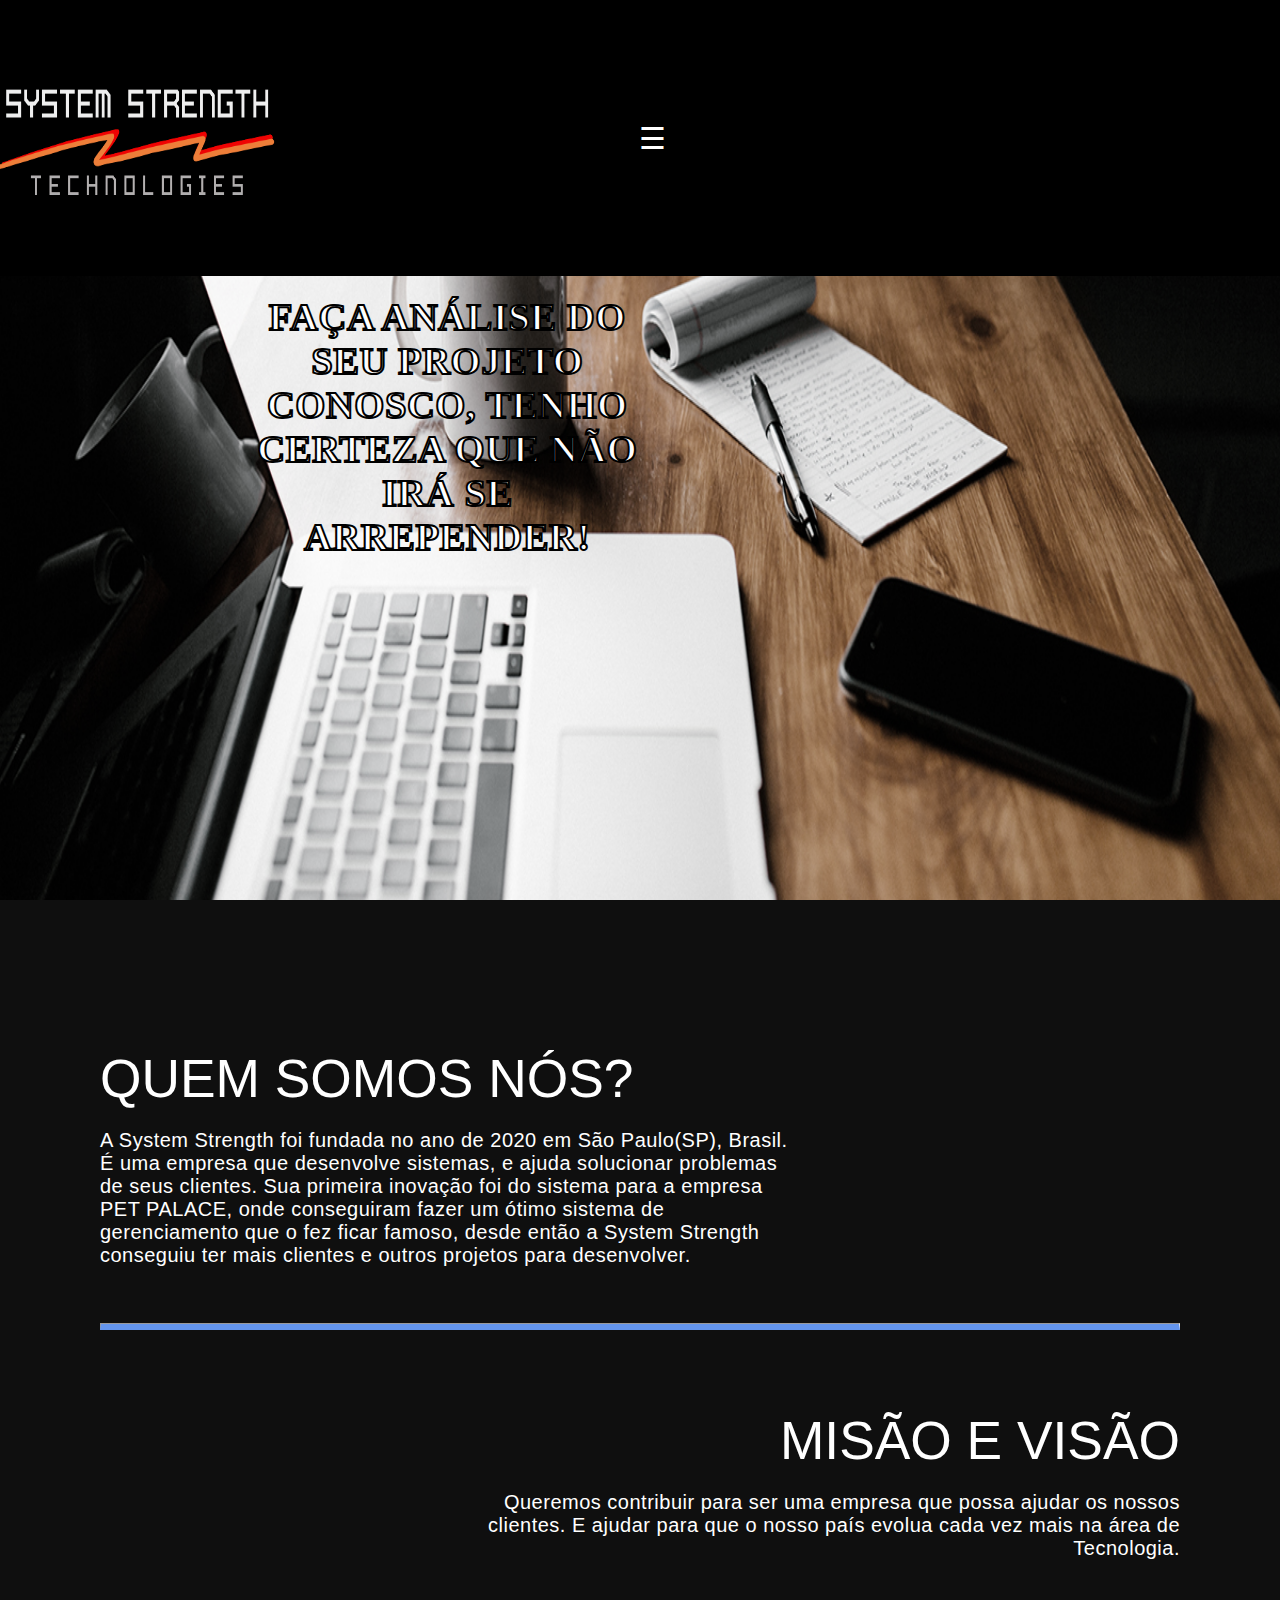
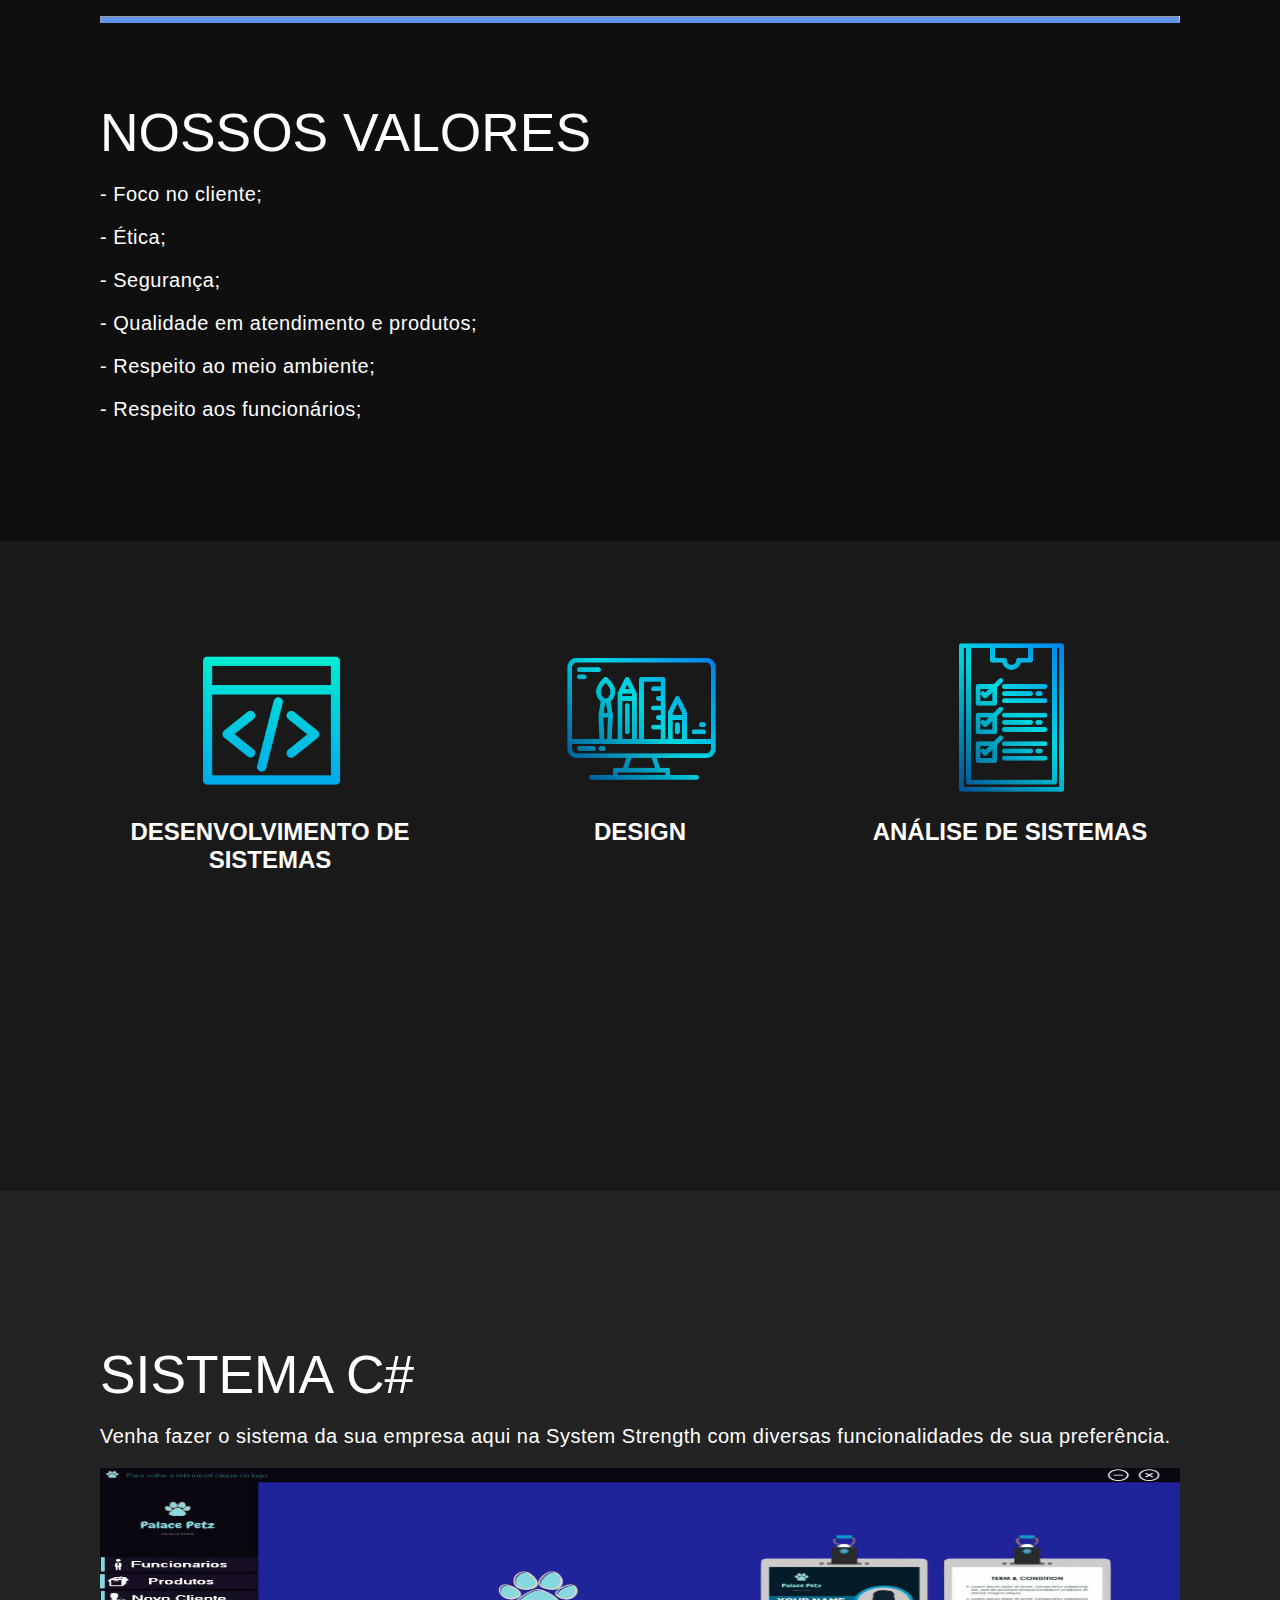
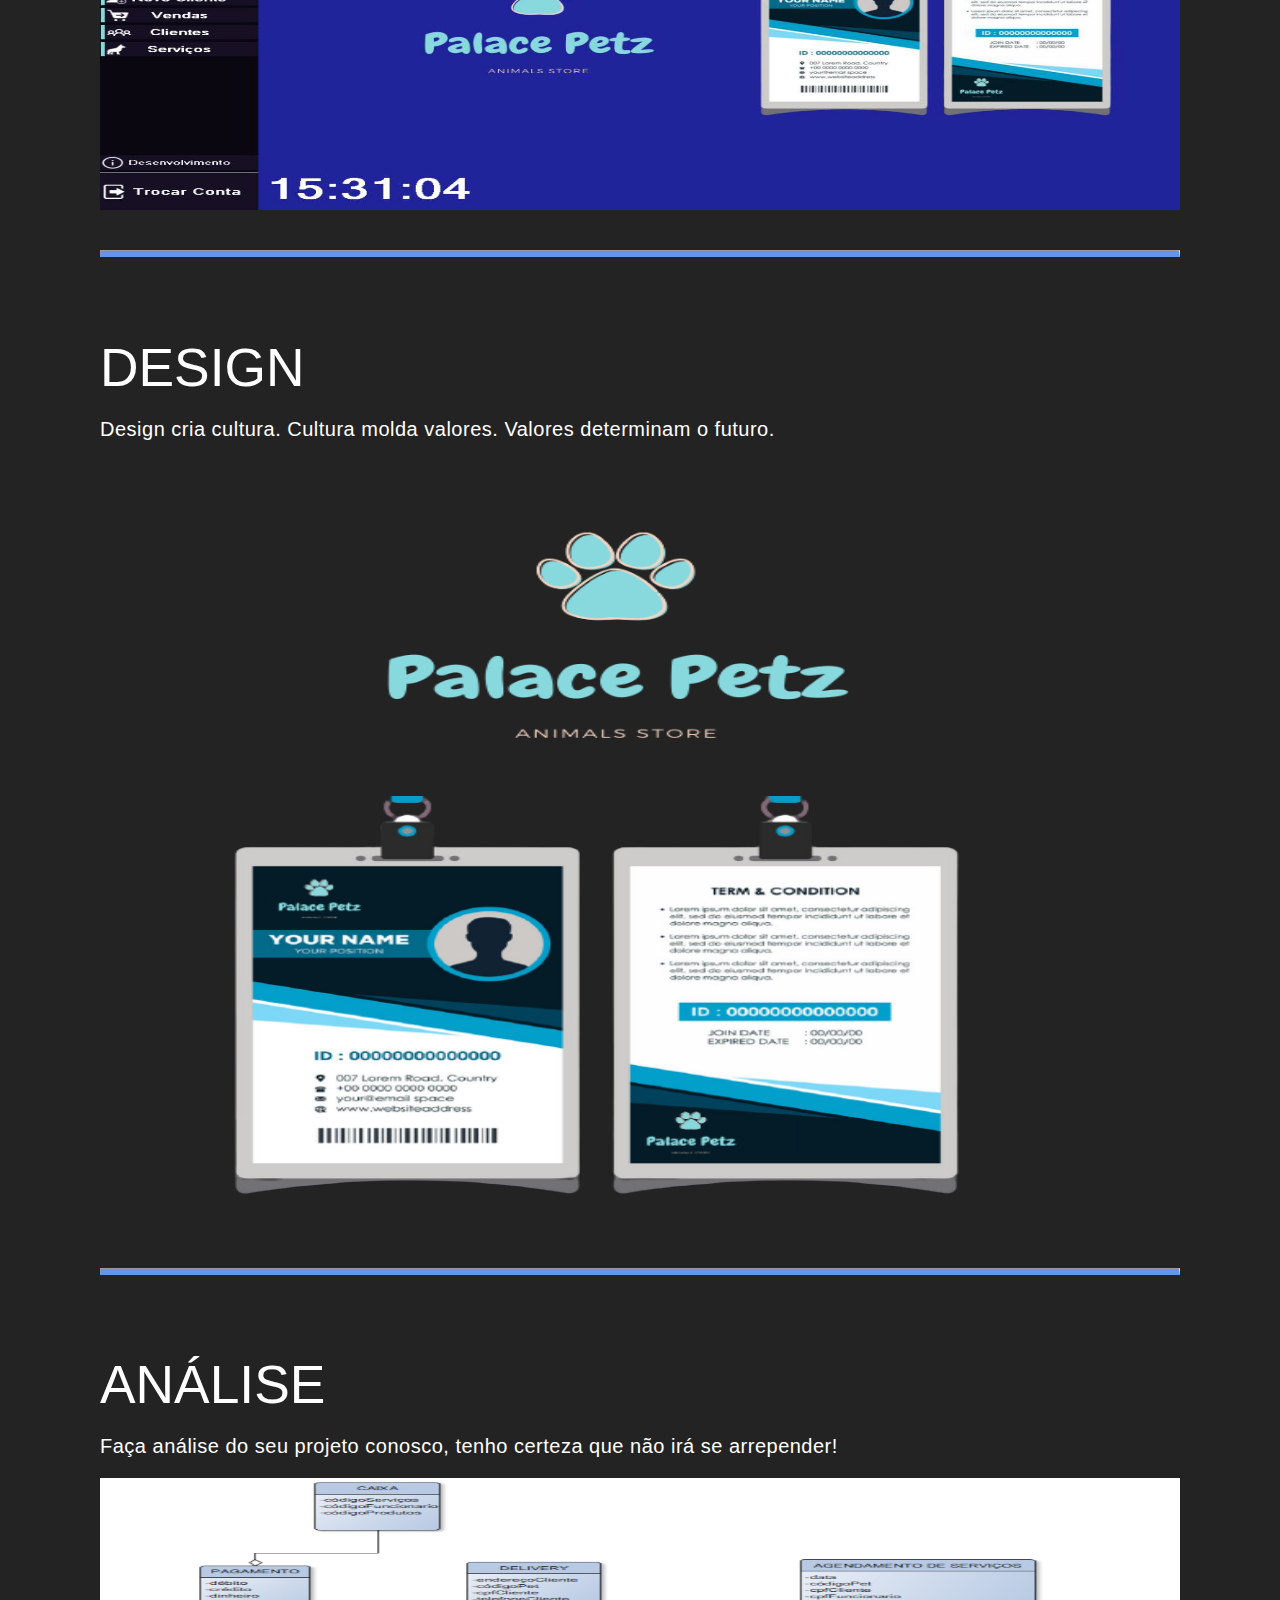
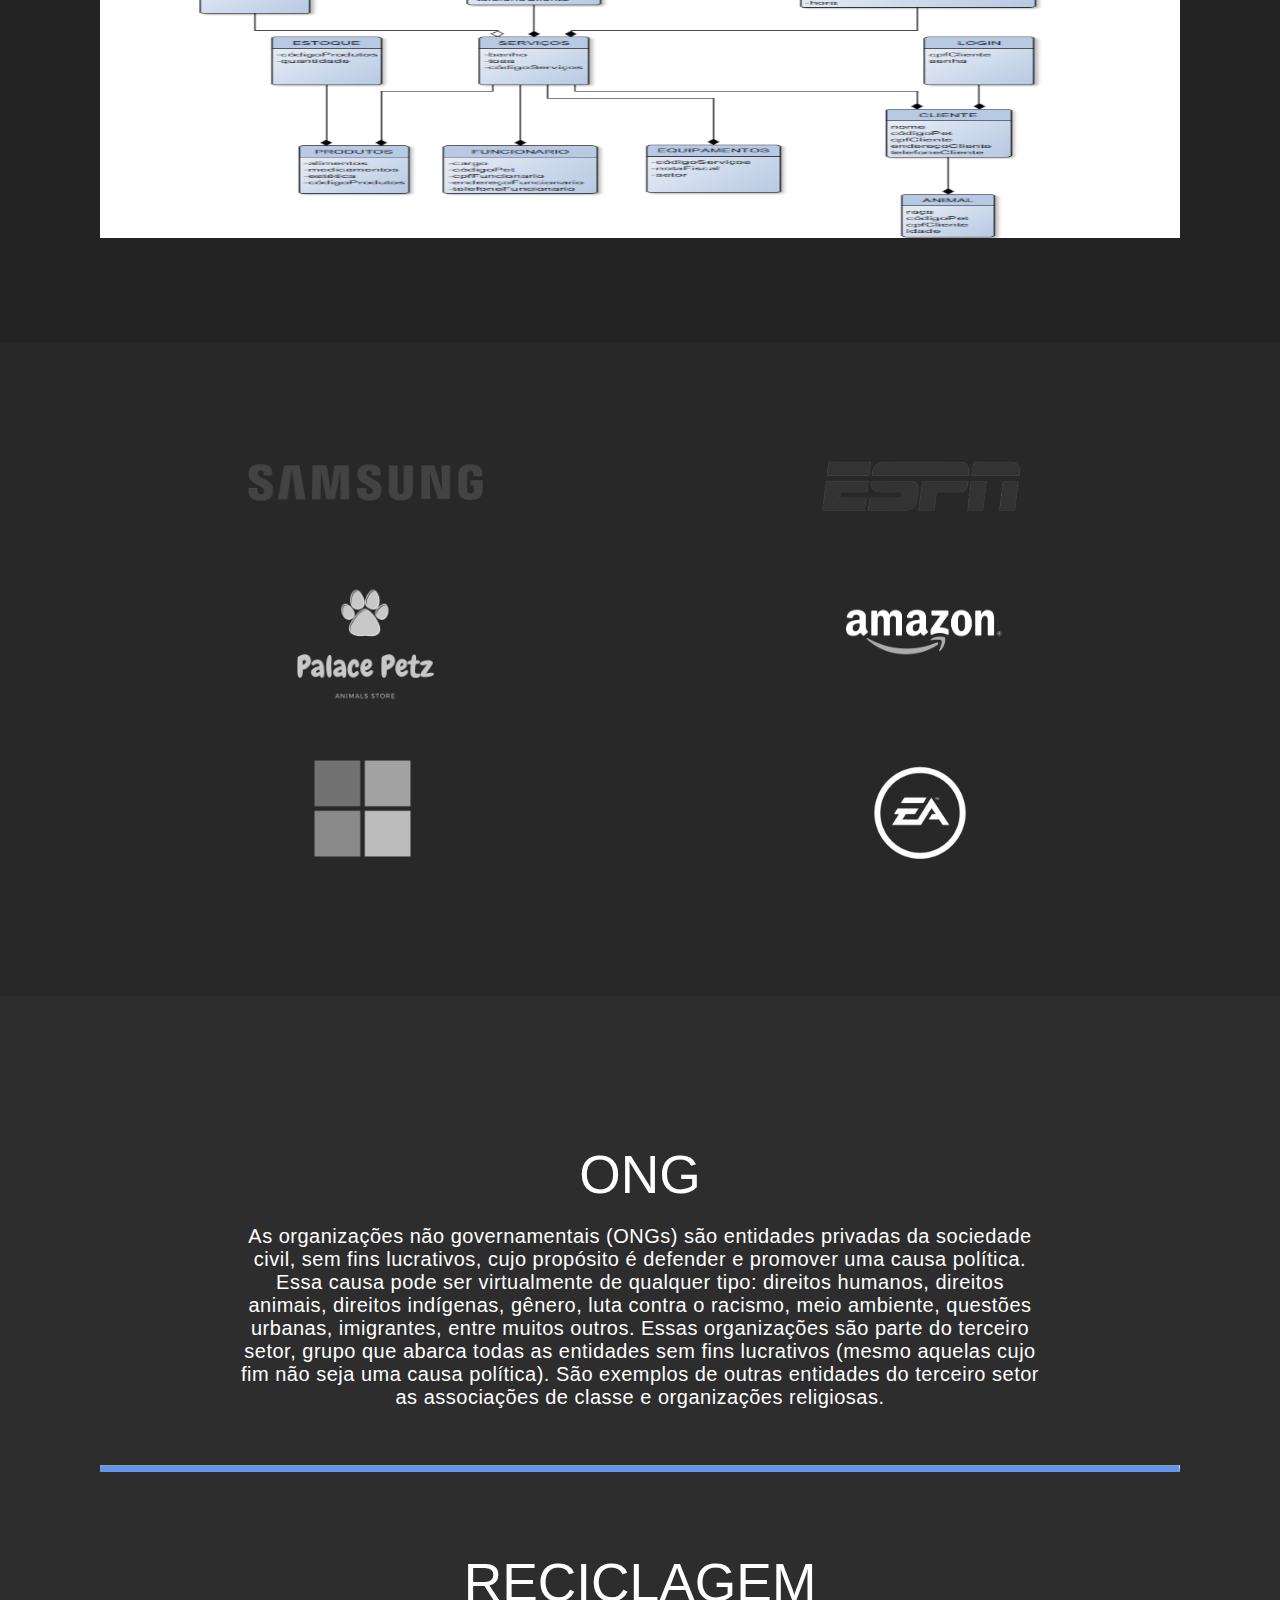
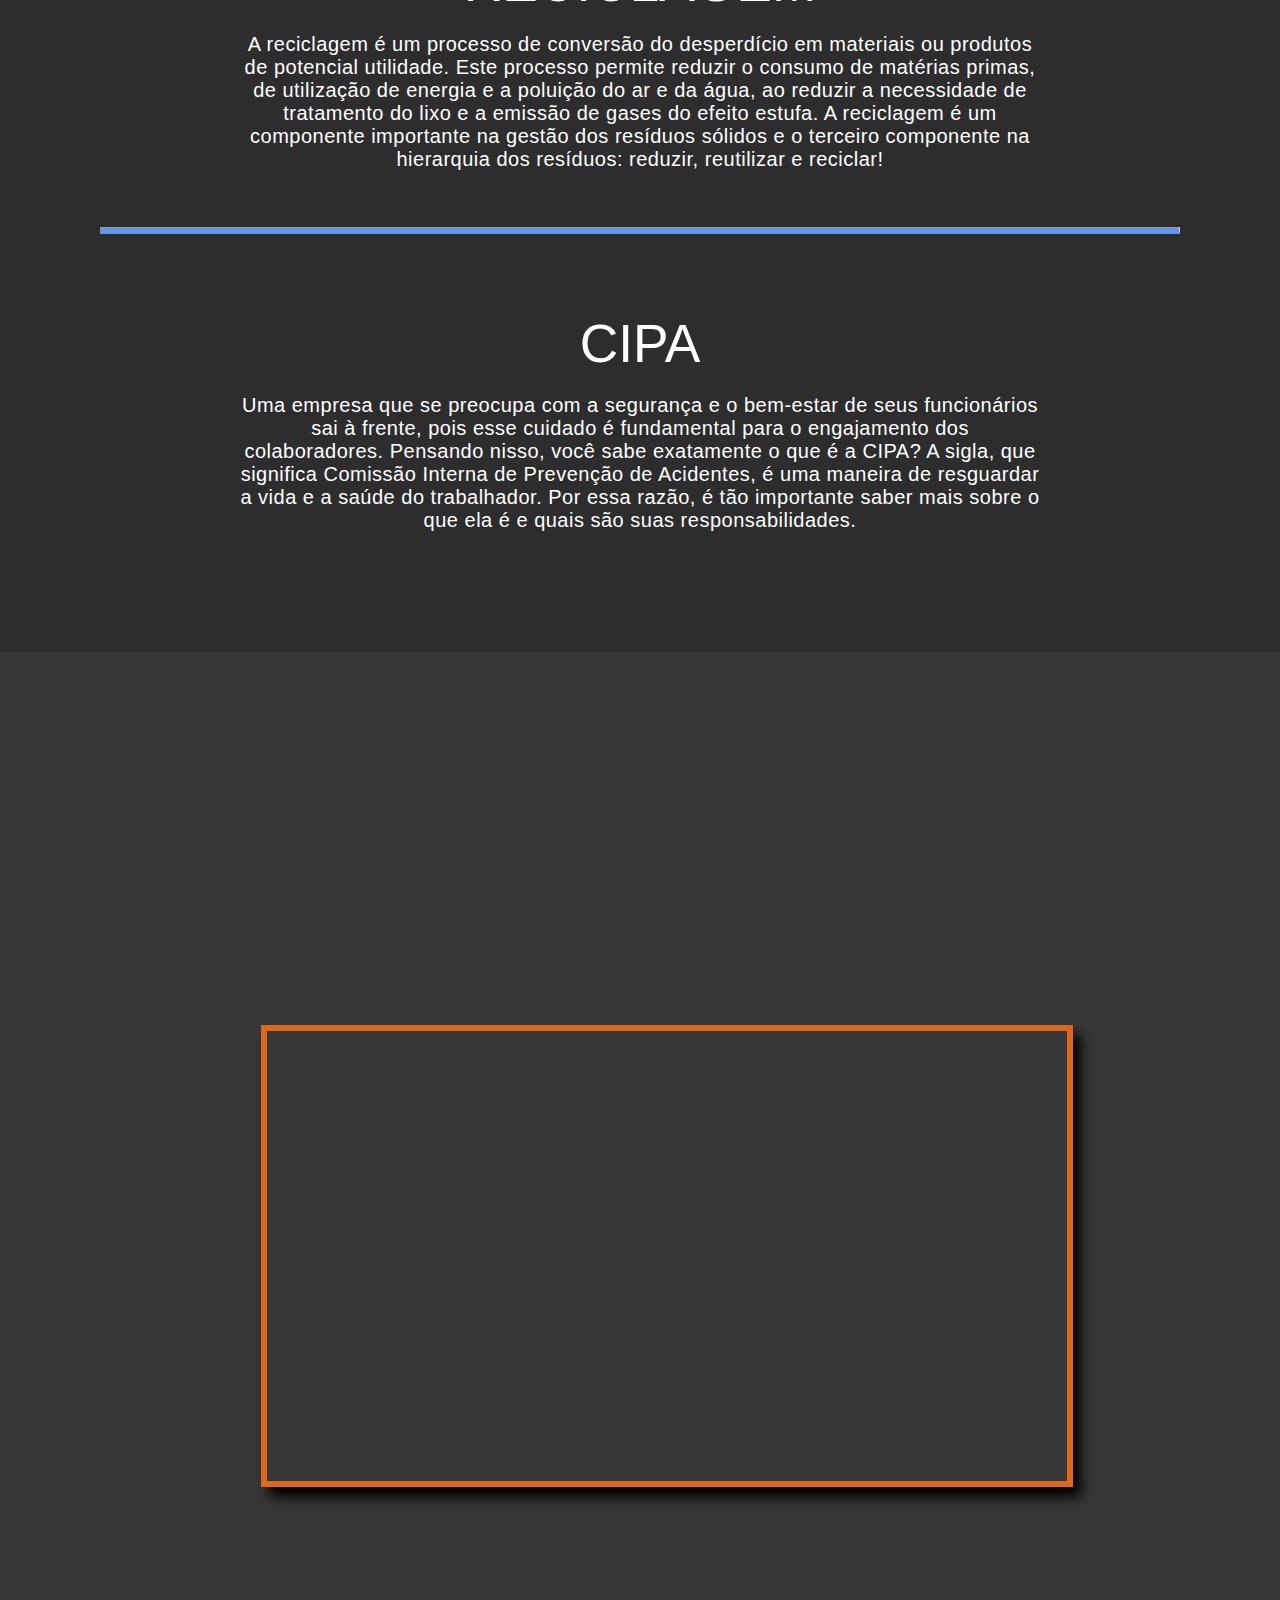
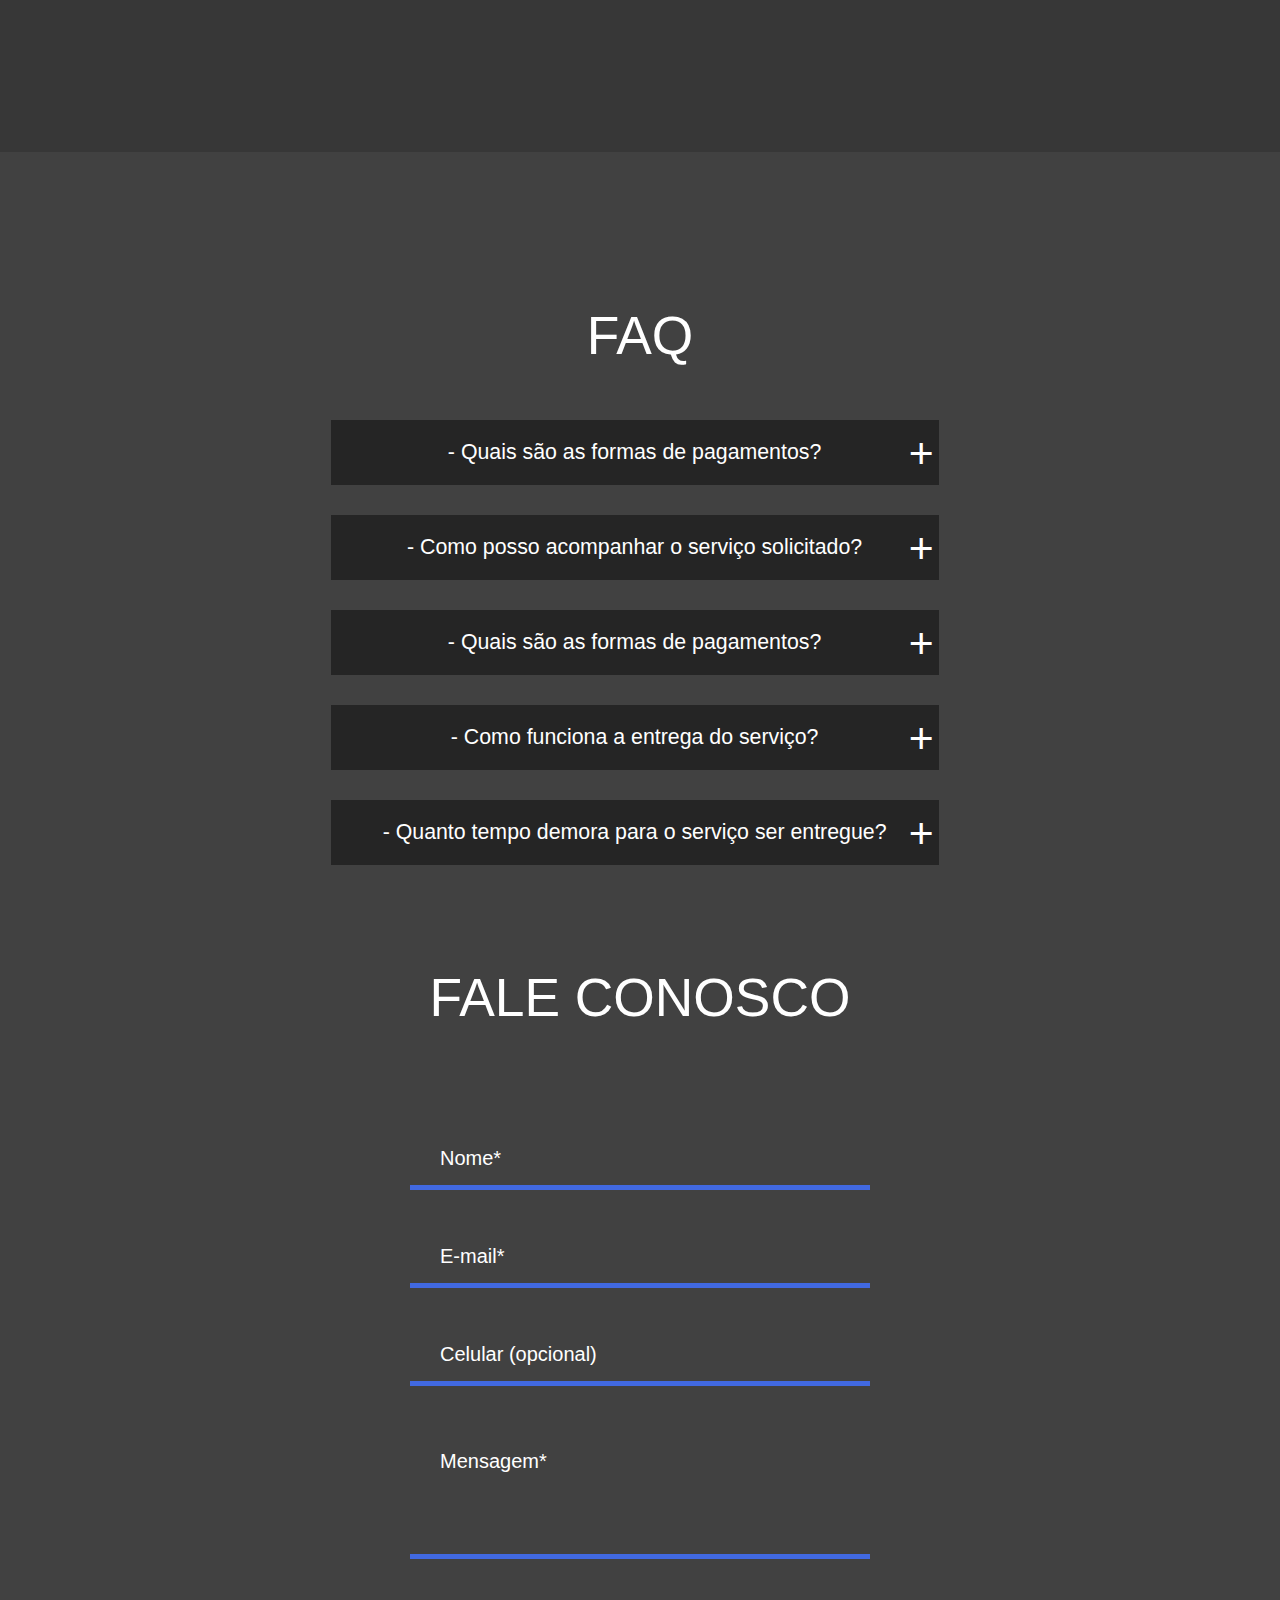
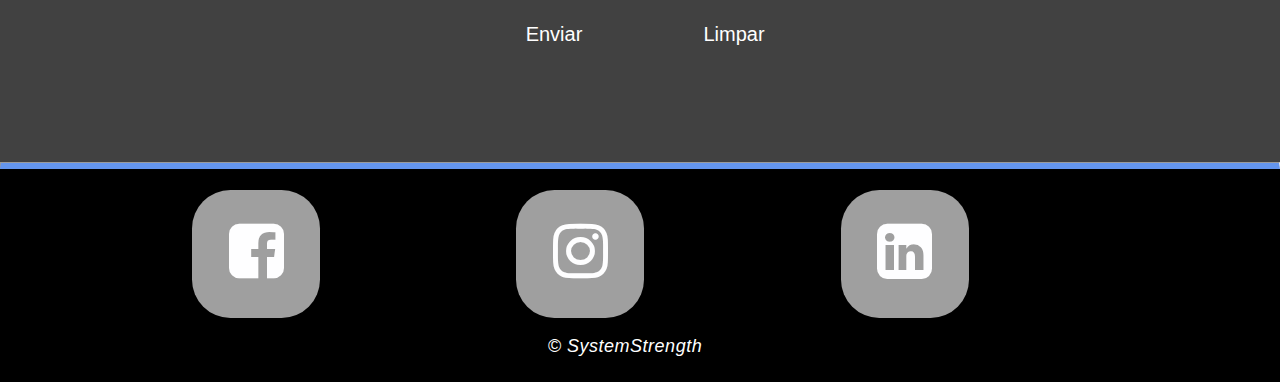
<file: index.html>
﻿<!DOCTYPE html>
<html lang="pt-br">
    <head>
        <meta charset="UTF-8">
        <meta name="viewport" content="width=device-width, initial-scale=1.0">
        <link rel="sortcut icon" href="icons8.png" type="image/x-icon">
        <title>System Strength</title>
        <link rel="stylesheet" href="./styles/style_index.css">
    </head>
    <body>
        <!--Menu-->
        <header id="menu">
            <a href="#parte1" id="pt1"><img src="logo2.png"alt=""></a>
            <span class="openmenu" onClick="abreMenu()">&#9776;</span>
            <ul id="menu2">
                <li><a href="#parte2" id="pt2">Empresa</a></li>
                <li><a href="#parte3" id="pt3">Serviços</a></li>
                <li><a href="#parte8" id="pt4">Portifólio</a></li>
                <li><a href="#parte5" id="pt5">Sustentabilidade</a></li>
                <li><a href="#parte6" id="pt6">Localização</a></li>
                <li><a href="#parte7" id="pt7">Suporte</a></li>
                <li><a href="login.html" id="pt8">Login</a></li>
                <li><a href="" id="close" class="closebtn" onClick="fechaMenu()">&times;</a></li>
            </ul>
        </header>
        <!--Slideshow-->
        <section class="banner" id="parte1">
            <div class="sliders">
                <img class="selected" src="ana.jpg" style="width: 100%; height: 100vh">
                <img src="asp.png" style="width: 100%; height: 100vh">
                <img src="ios.jpg" style="width: 100%; height: 100vh">
                <img src="web.jpg" style="width: 100%; height: 100vh">
                <img src="redes.jpg" style="width: 100%; height: 100vh">
                <img src="banco.jpg" style="width: 100%; height: 100vh">
            </div>
            <div class="texts">
                <p class="first">FAÇA ANÁLISE DO SEU PROJETO CONOSCO, TENHO CERTEZA QUE NÃO IRÁ SE ARREPENDER!</p>
                <p>Venha fazer o sistema da sua empresa aqui na System Strength com diversas funcionalidades de sua preferência.</p>
                <p>Venha desenvolver seu próprio aplicativo com diversas funcionalidades e banco de dados integrado.</p>
                <p>Podemos fazer o seu próprio site ou de sua empresa com um design e funcionalidades bem elaboradas com suas próprias ideias e opiniões.</p>
                <p>Montamos uma rede com base na planta de sua empresa para melhorar a conexão e toda a empresa ter acesso a internet.</p>
                <p>Trabalhamos com banco de dados do seu site e de seu sistema com suas próprias regras de negócio e totalmente personalizado.</p>
            </div>
        </section>
        <!--Sobre-->
        <section class="sec" id="parte2">
            <div class="conteudo">
                <div class="tp1">
                    <h3>Quem Somos nós?</h3>
                    <p>A System Strength foi fundada no ano de 2020 em São Paulo(SP), Brasil. 
                        É uma empresa que desenvolve sistemas, e ajuda solucionar problemas de seus clientes. 
                        Sua primeira inovação foi do sistema para a empresa PET PALACE,
                        onde conseguiram fazer um ótimo sistema de gerenciamento que o fez ficar famoso, 
                        desde então a System Strength conseguiu ter mais clientes e outros projetos para desenvolver.</p>
                </div>
                <br><br><hr><br>
                <div class="tp2">
                    <h3>Misão e Visão</h3>
                    <p>Queremos contribuir para ser uma empresa que possa ajudar os nossos clientes. E ajudar para que o nosso
                        país evolua cada vez  mais na área de Tecnologia.</p>
                </div>
                <br><br><hr><br>
                <div class="tp3">
                    <h3>Nossos Valores</h3>
                    <p> - Foco no cliente;</p>
                    <p> - Ética;</p>
                    <p> - Segurança;</p>
                    <p> - Qualidade em atendimento e produtos;</p>
                    <p> - Respeito ao meio ambiente;</p>
                    <p> - Respeito aos funcionários;</p>
                </div>
            </div>
        </section>
        <!--Serviços-->
        <section class="sec_serv" id="parte3">
            <div class="box">
                <div class="icon1">
                    <img src="serv-1.png" alt="">
                </div>
                <div class="serv1">
                    <h2>DESENVOLVIMENTO DE SISTEMAS</h2>
                </div>
            </div>
            <div class="box">
                <div class="icon2">
                    <img src="serv-2.png" alt="">
                </div>
                <div class="serv2">
                    <h2>DESIGN</h2>
                </div>
            </div>
            <div class="box">
                <div class="icon3">
                    <img src="serv-3.png" alt="">
                </div>
                <div class="serv3">
                    <h2>ANÁLISE DE SISTEMAS</h2>
                </div>
            </div>
        </section>
        <!--Produtos-->
        <section class="sec_pro" id="parte8">
            <div>  
                <div class="c">
                    <h3>Sistema C#</h3>
                    <p>Venha fazer o sistema da sua empresa aqui na System Strength com diversas funcionalidades de sua preferência.</p>
                    <img src="c.png" class="imgsis">
                </div>
                <br><br><hr><br>
                <h3>Design</h3>
                <p>Design cria cultura. Cultura molda valores. Valores determinam o futuro.</p>
                <div class="c2">
                    <img src="ep2.png" class="imgdes">
                    <img src="cracha_palace.png" class="imgdes2">
                </div>
                <br><br><hr><br>
                <div class="c">
                    <h3>Análise</h3>
                    <p>Faça análise do seu projeto conosco, tenho certeza que não irá se arrepender!</p>
                    <img src="analisesite.png" class="imgana">
                </div>
            </div>
        </section>
        <!--Empresas parceiras-->
        <section class="sec_emp" id="parte4">
            <div class="box1">
                <div class="emp1">
                    <img src="ep1.png" alt="" >
                </div>
                <div class="emp2">
                    <img src="ep2.png" alt="">
                </div>
                <div class="emp3">
                    <img src="ep3.png" alt="" width="20%" height="10%" style="margin-left: 40%; margin-top:-2%;">
                </div>
            </div>  
            <div class="box2">
                <div class="box">
                    <div class="emp4">
                        <img src="ep4.png" alt="">
                    </div>
                </div>
                <div class="box">
                    <div class="emp5">
                        <img src="ep5.png" alt="">
                    </div>
                </div>
                <div class="box">
                    <div class="emp6">
                        <img src="ep6.png" alt="">
                    </div>
                </div>
            </div>
        </section>
        <!--Sustentabilidade-->
        <section class="sec_sus" id="parte5">
            <div class="conteudo1">
                <div class="tp11">
                    <h3>ONG</h3>
                    <p>As organizações não governamentais (ONGs) são entidades privadas da sociedade civil, sem fins lucrativos, cujo propósito é defender e promover uma causa política. Essa causa pode ser virtualmente de qualquer tipo: direitos humanos, direitos animais, direitos indígenas, gênero, luta contra o racismo, meio ambiente, questões urbanas, imigrantes, entre muitos outros. Essas organizações são parte do terceiro setor, grupo que abarca todas as entidades sem fins lucrativos (mesmo aquelas cujo fim não seja uma causa política).
                        São exemplos de outras entidades do terceiro setor as associações de classe e organizações religiosas.</p>
                    </p>
                </div>
                <br><br><hr><br>
                <div class="tp22">
                    <h3>RECICLAGEM</h3>
                    <p>A reciclagem é um processo de conversão do desperdício em materiais ou produtos de potencial utilidade. Este processo permite reduzir o consumo de matérias primas, de utilização de energia e a poluição do ar e da água,
                        ao reduzir a necessidade de tratamento do lixo e a emissão de gases do efeito estufa.
                        A reciclagem é um componente importante na gestão dos resíduos sólidos e o terceiro componente na hierarquia dos resíduos: reduzir, reutilizar e reciclar!</p>
                </div>
                <br><br><hr><br>
                <div class="tp33">
                    <h3>CIPA</h3>
                    <p>Uma empresa que se preocupa com a segurança e o bem-estar de seus funcionários sai à frente, pois esse cuidado é fundamental para o engajamento dos colaboradores. 
                        Pensando nisso, você sabe exatamente o que é a CIPA?
                        A sigla, que significa Comissão Interna de Prevenção de Acidentes, é uma maneira de resguardar a vida e a saúde do trabalhador.
                        Por essa razão, é tão importante saber mais sobre o que ela é e quais são suas responsabilidades.</p>
                </div>
            </div>
        </section>
        <!--Localização-->
        <section class="sec_loc" id="parte6">
            <iframe  class="mapa" alt="MAPA DO LOCAL DA EMPRESA" src="https://www.google.com/maps/embed?pb=!1m18!1m12!1m3!1d3658.322144419328!2d-46.730950685384904!3d-23.520913165984076!2m3!1f0!2f0!3f0!3m2!1i1024!2i768!4f13.1!3m3!1m2!1s0x94cef8c1d3806777%3A0x8d03885c01c45d8a!2sR.%20Guaip%C3%A1%2C%20678%20-%20Vila%20Leopoldina%2C%20S%C3%A3o%20Paulo%20-%20SP%2C%2002675-031!5e0!3m2!1spt-BR!2sbr!4v1590693747127!5m2!1spt-BR!2sbr"></iframe>
        </section>
        <!--Contato-->
        <section class="sec_cont" id="parte7">
                <h3 class="faq">FAQ</h3>
                    <div class="accordion">
                        <div class="contentBx">
                            <div class="label">- Quais são as formas de pagamentos?</div>
                            <div class="content">
                                <p>Nós aceitamos vários tipos de pagamentos. Cartões de credito ou débito, depósito bancário.</p>
                            </div>
                        </div>
                        <div class="contentBx">
                            <div class="label">- Como posso acompanhar o serviço solicitado?</div>
                            <div class="content">
                                <p>Nossos clientes tem total acesso ao status do serviço. Seja por Whatsapp ou mesmo E-mail.</p>
                            </div>
                        </div>
                        <div class="contentBx">
                            <div class="label">- Quais são as formas de pagamentos?</div>
                            <div class="content">
                                <p>Nós aceitamos vários tipos de pagamentos. Cartões de credito ou débito, depósito bancário.</p>
                            </div>
                        </div>
                        <div class="contentBx">
                            <div class="label">- Como funciona a entrega do serviço?</div>
                            <div class="content">
                                <p>Nós enviamos tudo pelo E-mail pedido na hora do pagamento do cliente, deixando o acesso simples e prático para o cliente :D.</p>
                            </div>
                        </div>
                        <div class="contentBx">
                            <div class="label">- Quanto tempo demora para o serviço ser entregue?</div>
                            <div class="content">
                                <p>O cliente é constantemente atualizado sobre o status através das formas de contato informadas.</p>
                            </div>
                        </div>
                    </div>
                </br>
            <h3 class="faq">FALE CONOSCO</h3>
            <form method="post" action="cliente.php" name="form" class="form_cont" onclick="Validação()">
                <div class="login-box">
                    <div class="text-box">
                        <input type="text" placeholder="Nome*" maxlength="50" id="txtnome" name="nome">
                        <input type="email" placeholder="E-mail*" maxlength="50" name="email">
                        <input type="text" placeholder="Celular (opcional)" maxlength="11" name="celular">
                        <textarea placeholder="Mensagem*" maxlength="200" name="msg"></textarea>
                        <input class="btn_enviar" type="submit" value="Enviar" name="envia">
                        <input class="btn_limpar" type="reset" value="Limpar" onClick="limpar()">
                    </div>
                </div>
            </form>    
        </section>
        <footer>
            <hr>
            <a href="https://www.facebook.com/System-Strength-109196077475056/?modal=suggested_action&notif_id=1593788120436376&notif_t=page_user_activity" target="_blank" rel="noopener noreferrer" class="btn_face"><i class="fa fa-facebook-square"></i></a>
            <a href="http://www.instagram.com/systemstrength/?hl=pt-br" target="_blank" rel="noopener noreferrer" class="btn_insta"><i class="fa fa-instagram"></i></a>
            <a href="http://www.linkedin.com/feed/" target="_blank" rel="noopener noreferrer" class="btn_link"><i class="fa fa-linkedin-square"></i></a>
            <p>&copy; SystemStrength</p>
        </footer>
        <script src="script_index.js"></script>
    </body>
</html>
</file>
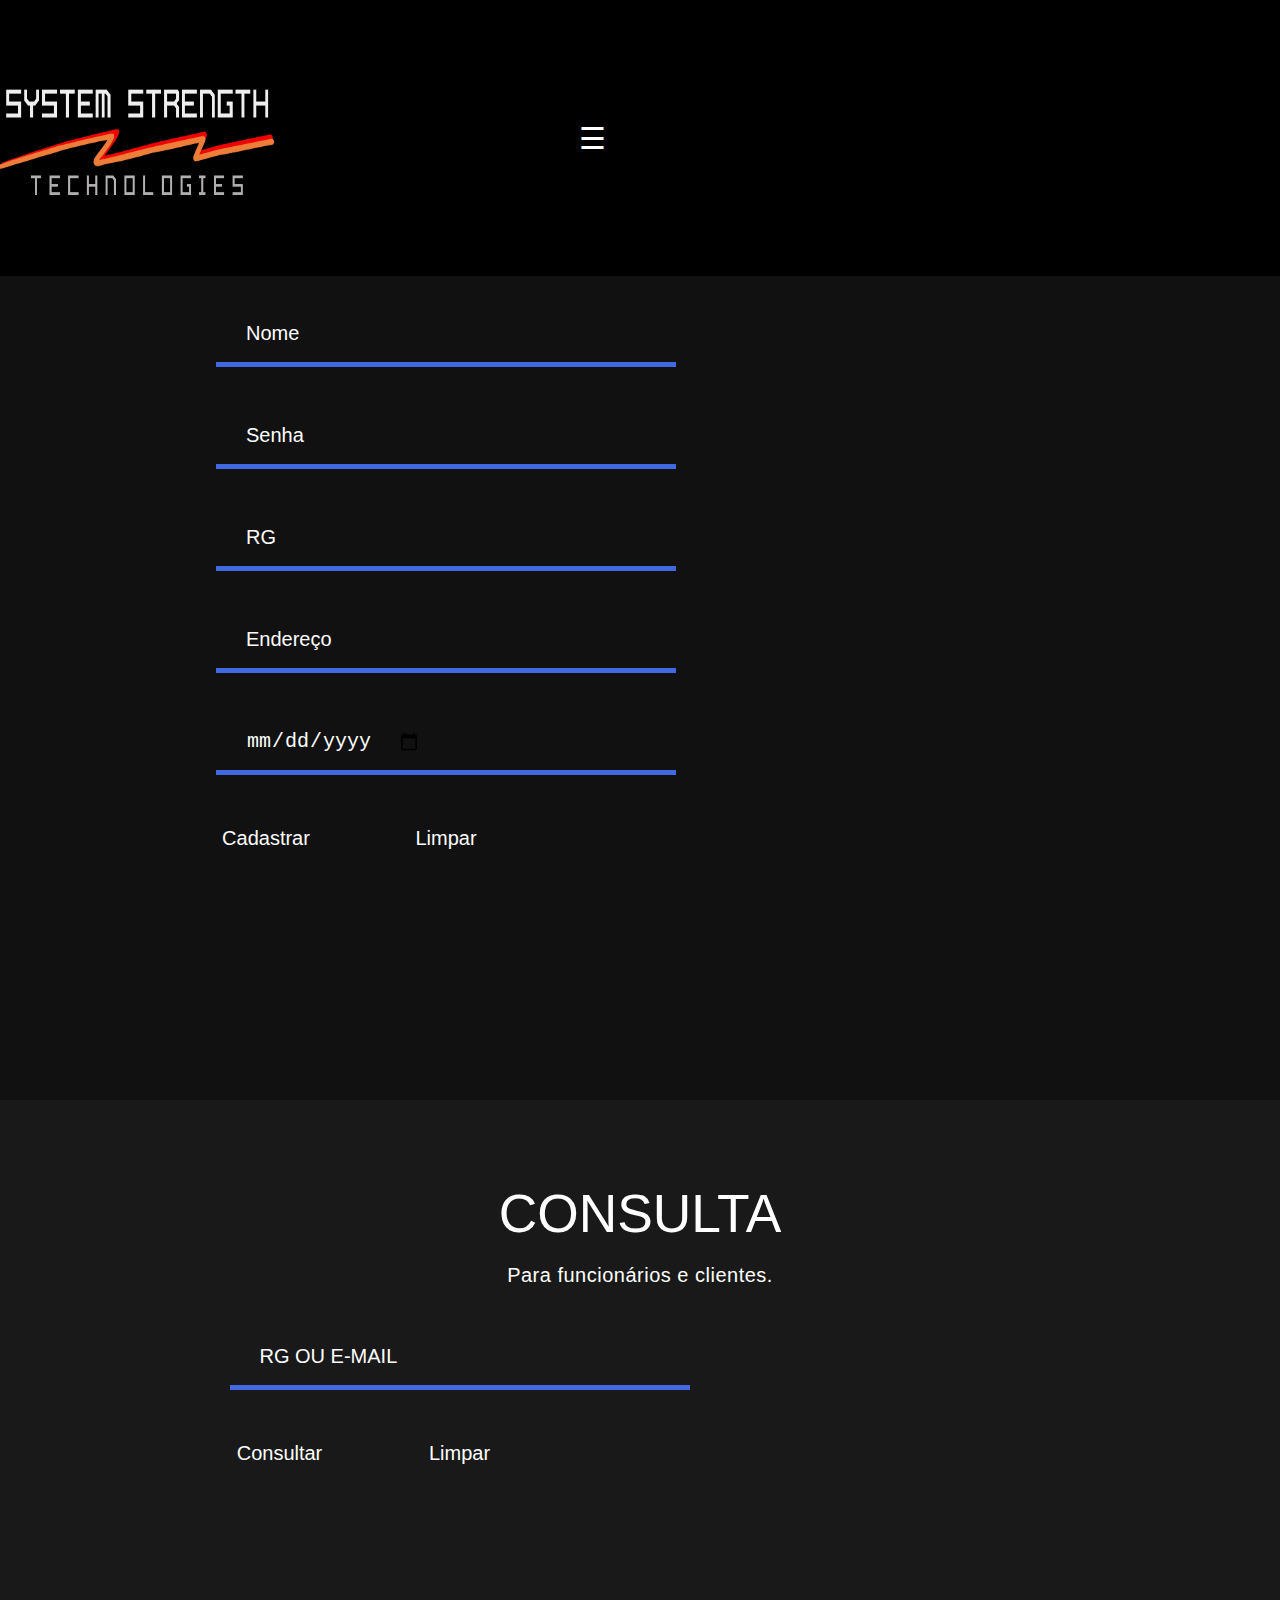
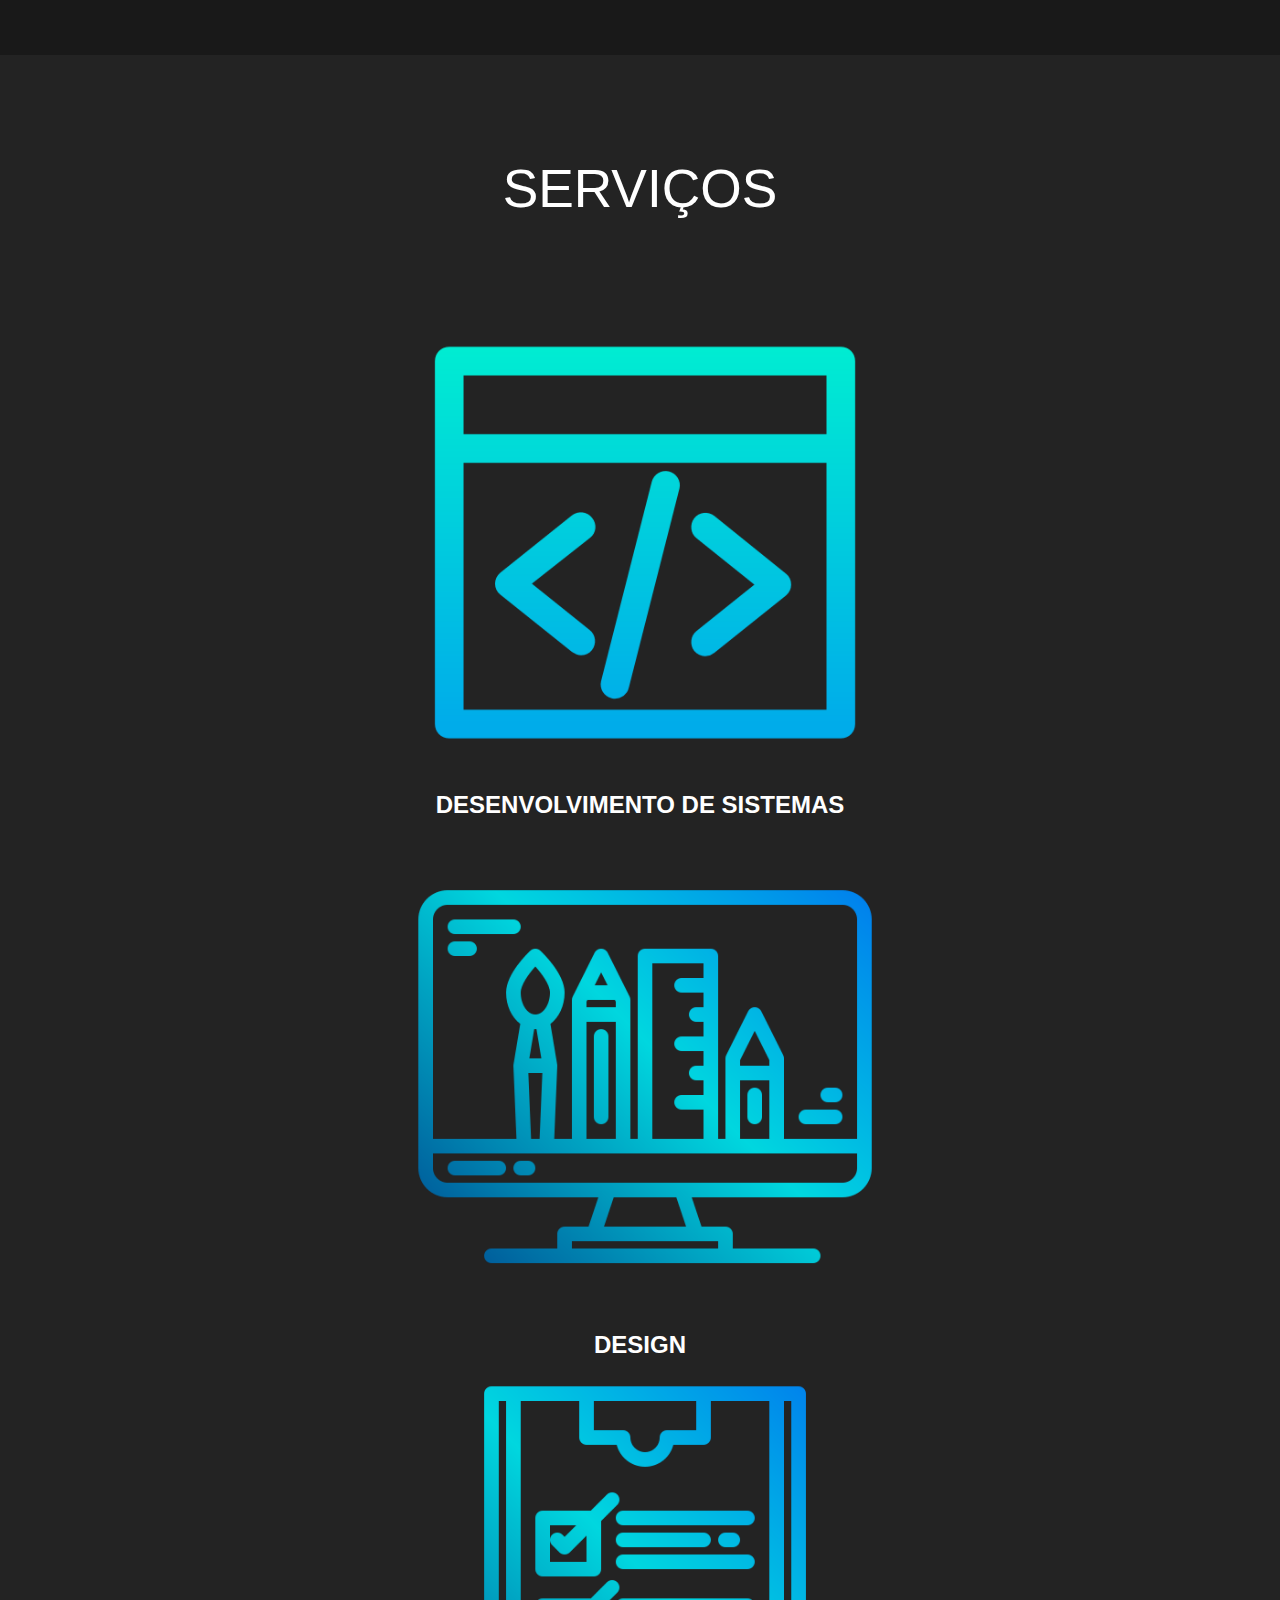
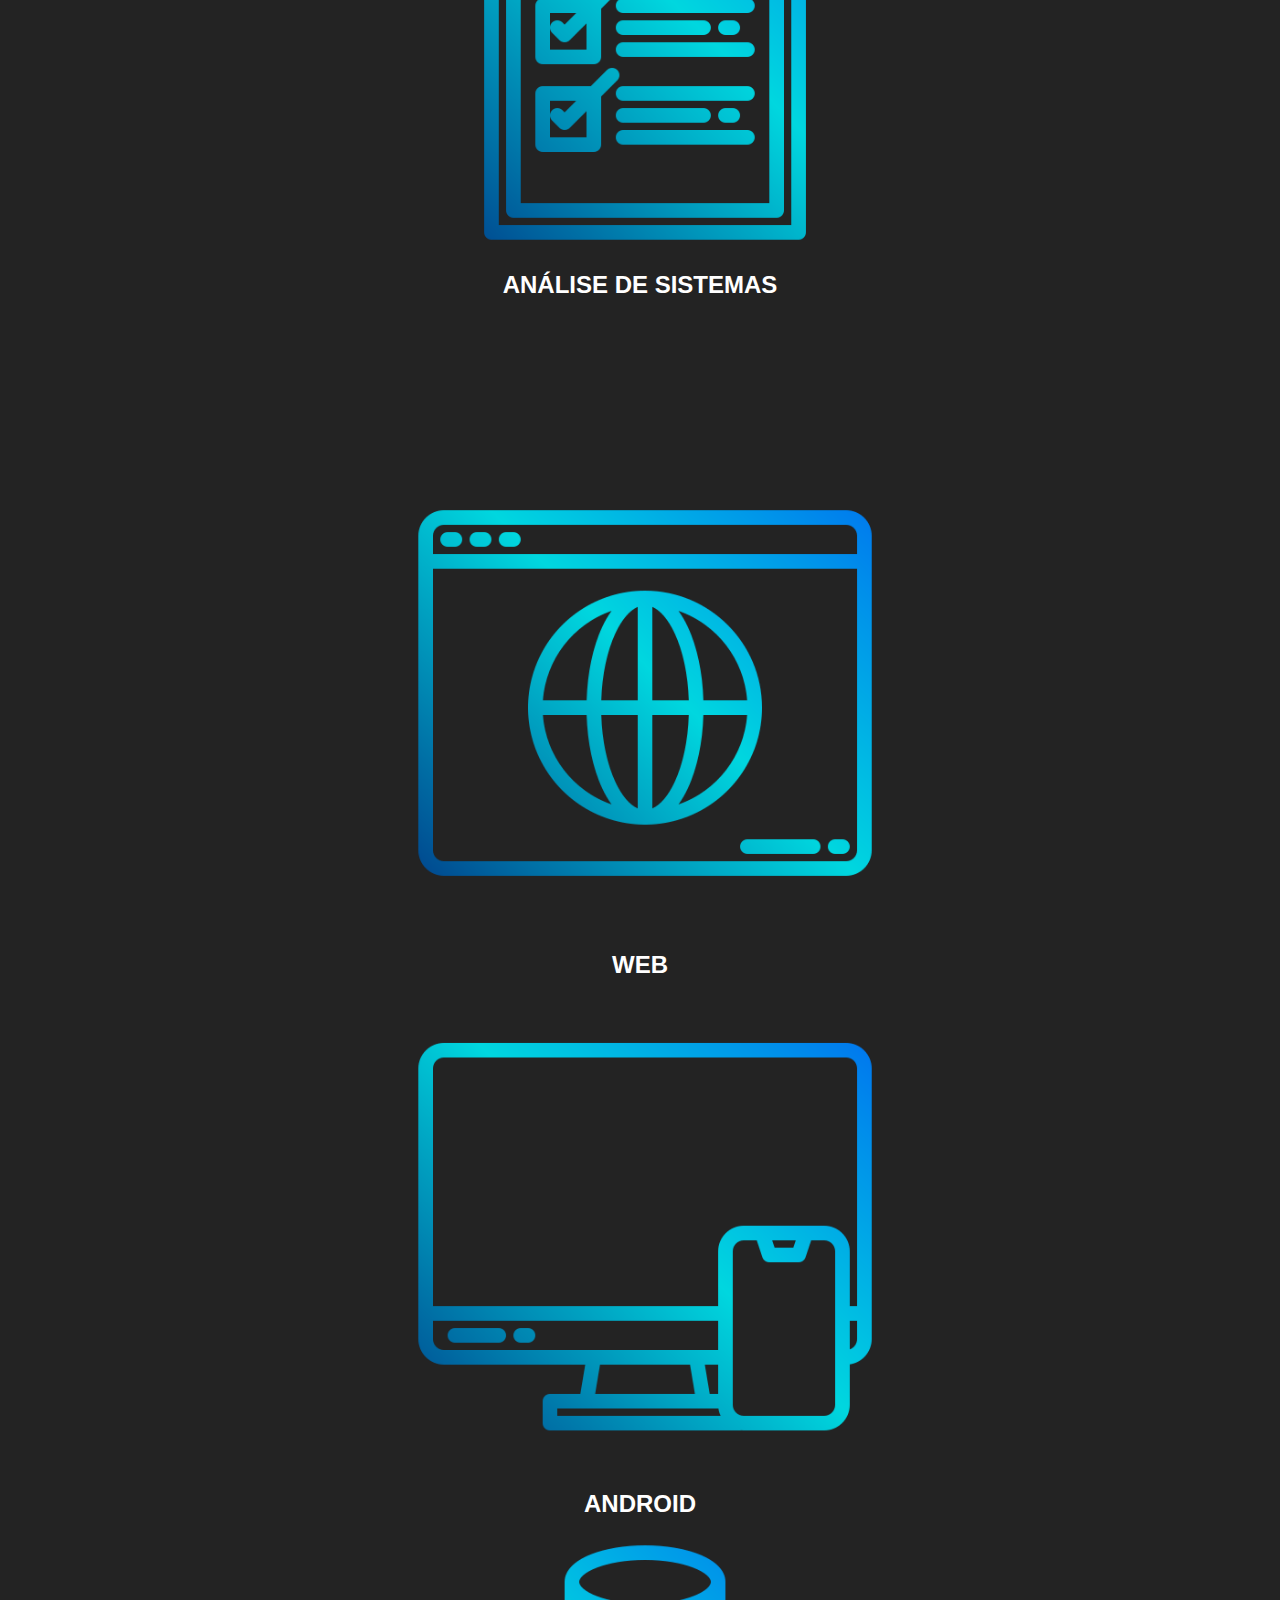
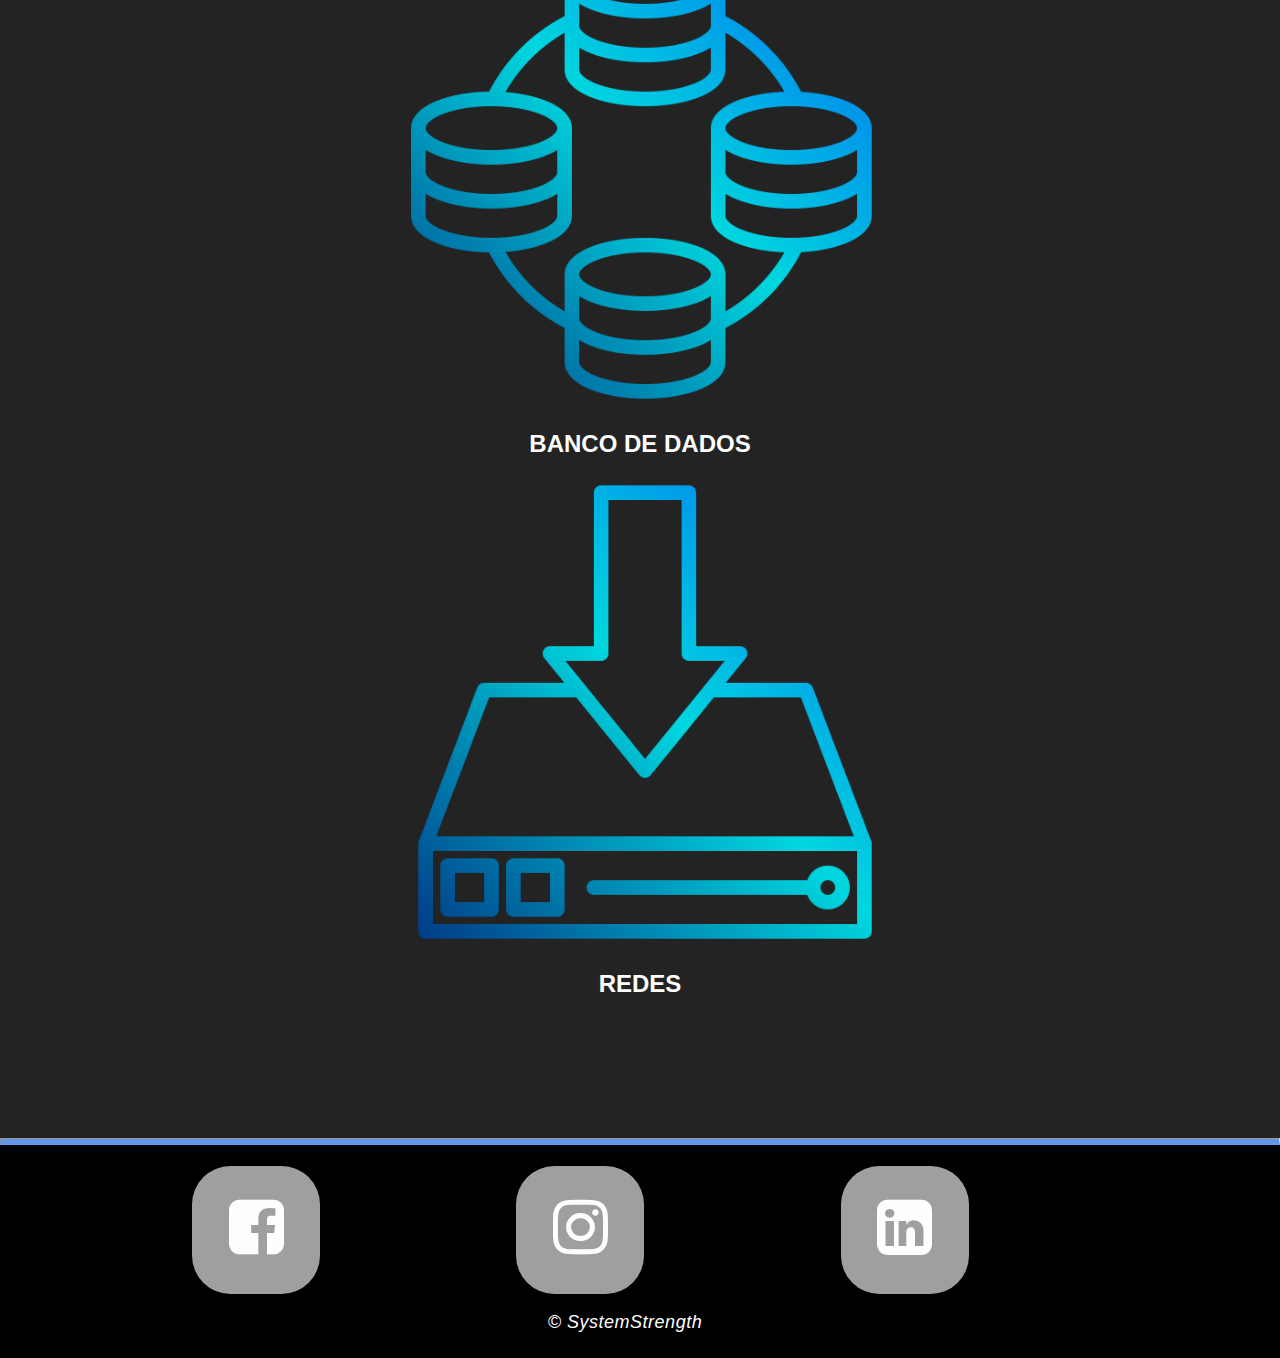
<file: administrativo.html>
﻿<!DOCTYPE html>
<html lang="pt-br">
    <head>
        <meta charset="UTF-8">
        <meta name="viewport" content="width=device-width, initial-scale=1.0">
        <link rel="sortcut icon" href="icons8.png" type="image/x-icon">
        <title>System Strength</title>
        <link rel="stylesheet" href="style_index2.css">
    </head>
    <body>
        <!--Menu-->
        <header id="menu">
            <a href="#parte1" id="pt1"><img src="logo2.png"alt=""></a>
            <span class="openmenu" onClick="abreMenu()">&#9776;</span> <!--responsivo-->
            <ul id="menu2">
                <li><a href="#parte1" id="pt1">Cadastro</a></li>
                <li><a href="#parte2" id="pt2">Consulta</a></li>
                <li><a href="#parte3" id="pt3">Serviços</a></li>
                <ul>
					<li><a href="" id="close" class="closebtn" onClick="fechaMenu()">&times;</a></li>
                    <li><a href="index1.html" id="sair">Sair</a>
                </ul>
                
            </ul>
        </header>
        <!--Cadastramento-->
        <section class="sec" id="parte1">
            <div class="conteudo">
                <h3>Cadastramento de funcionários</h3>
                <p>Por favor, forneça as seguintes informações.</p>
            </div>
            <br>
            <div class="cadas">
                <form method="POST" action="funcionario.php" class="text-box">
                    <input type="text" placeholder="Nome" name="nm" id="txtnome">
                    <input type="text" placeholder="Senha" name="senha">
                    <input type="text" placeholder="RG" maxlength="11" name="rg">
                    <input type="text" placeholder="Endereço" name="end">
                    <input type="date" name="data">
                    <input type="submit" value="Cadastrar" class="btn_enviar">
                    <input type="reset" value="Limpar" class="btn_limpar" onClick="limpar()">
                </form>
            </div>
        </section>
        <!--Consulta-->
        <section class="sec2" id="parte2">
            <div class="conteudo2">
                <h3>Consulta</h3>
                <p>Para funcionários e clientes.</p>
            </div>
                <div class="consul">
                    <form method="POST" action="consultar.php" class="text-box" id="text-box2">
                        <input type="text" name="dado" placeholder="RG OU E-MAIL">
                        <input type="submit" value="Consultar" class="btn_enviar">
                        <input type="reset" value="Limpar" class="btn_limpar">
                    </form>
                </div>
            
        </section>

        <section class="sec3" id="parte3">
            <h3 class="alinha">SERVIÇOS</h3>
            <div class="serv">
                <div class="box">
                    <div class="icon1">
                        <img src="serv-1.png" alt="">
                    </div>
                    <div class="serv1">
                        <h2>DESENVOLVIMENTO DE SISTEMAS</h2>
                    </div>
                </div>
                <div class="box">
                    <div class="icon1">
                        <img src="serv-2.png" alt="">
                    </div>
                    <div class="serv1">
                        <h2>DESIGN</h2>
                    </div>
                </div>
                <div class="box">
                    <div class="icon1">
                        <img src="serv-3.png" alt="">
                    </div>
                    <div class="serv1">
                        <h2>ANÁLISE DE SISTEMAS</h2>
                    </div>
                </div>
            </div>
            <div class="serv">
                <div class="box">
                    <div class="icon1">
                        <img src="internet.png" alt="">
                    </div>
                    <div class="serv1">
                        <h2>WEB</h2>
                    </div>
                </div>
                <div class="box">
                    <div class="icon1">
                        <img src="android.png" alt="">
                    </div>
                    <div class="serv1">
                        <h2>ANDROID</h2>
                    </div>
                </div>
                <div class="box">
                    <div class="icon1">
                        <img src="base-de-dados.png" alt="">
                    </div>
                    <div class="serv1">
                        <h2>BANCO DE DADOS</h2>
                    </div>
                </div>
                <div class="box">
                    <div class="icon1">
                        <img src="redes.png" alt="">
                    </div>
                    <div class="serv1">
                        <h2>REDES</h2>
                    </div>
                </div>
            </div>
        </section>

        <footer>
            <hr>
            <a href="https://www.facebook.com/System-Strength-109196077475056/?modal=suggested_action&notif_id=1593788120436376&notif_t=page_user_activity" target="_blank" rel="noopener noreferrer" class="btn_face"><i class="fa fa-facebook-square"></i></a>
            <a href="http://www.instagram.com/systemstrength/?hl=pt-br" target="_blank" rel="noopener noreferrer" class="btn_insta"><i class="fa fa-instagram"></i></a>
            <a href="http://www.linkedin.com/feed/" target="_blank" rel="noopener noreferrer" class="btn_link"><i class="fa fa-linkedin-square"></i></a>
            <p>&copy; SystemStrength</p>
        </footer>
        <script language="javascript" src="script_index2.js"></script>
    </body>
</html>
</file>
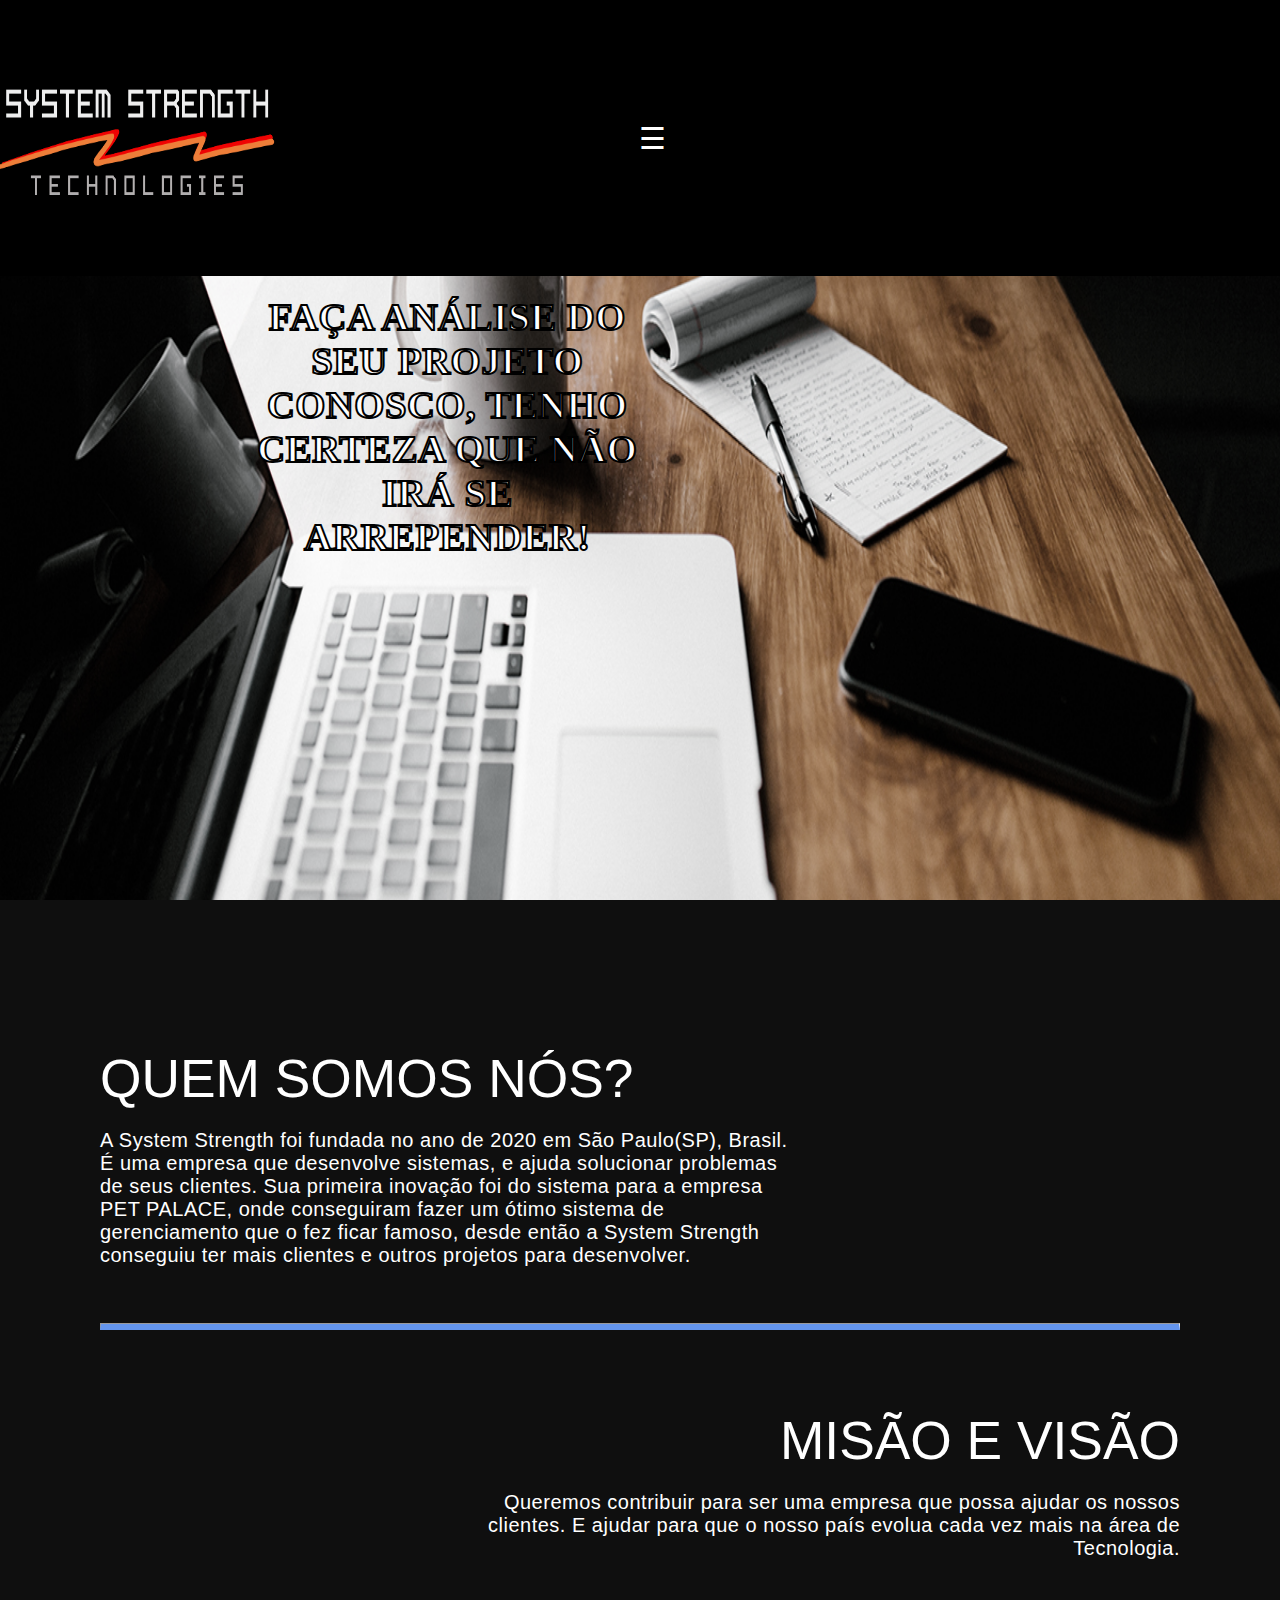
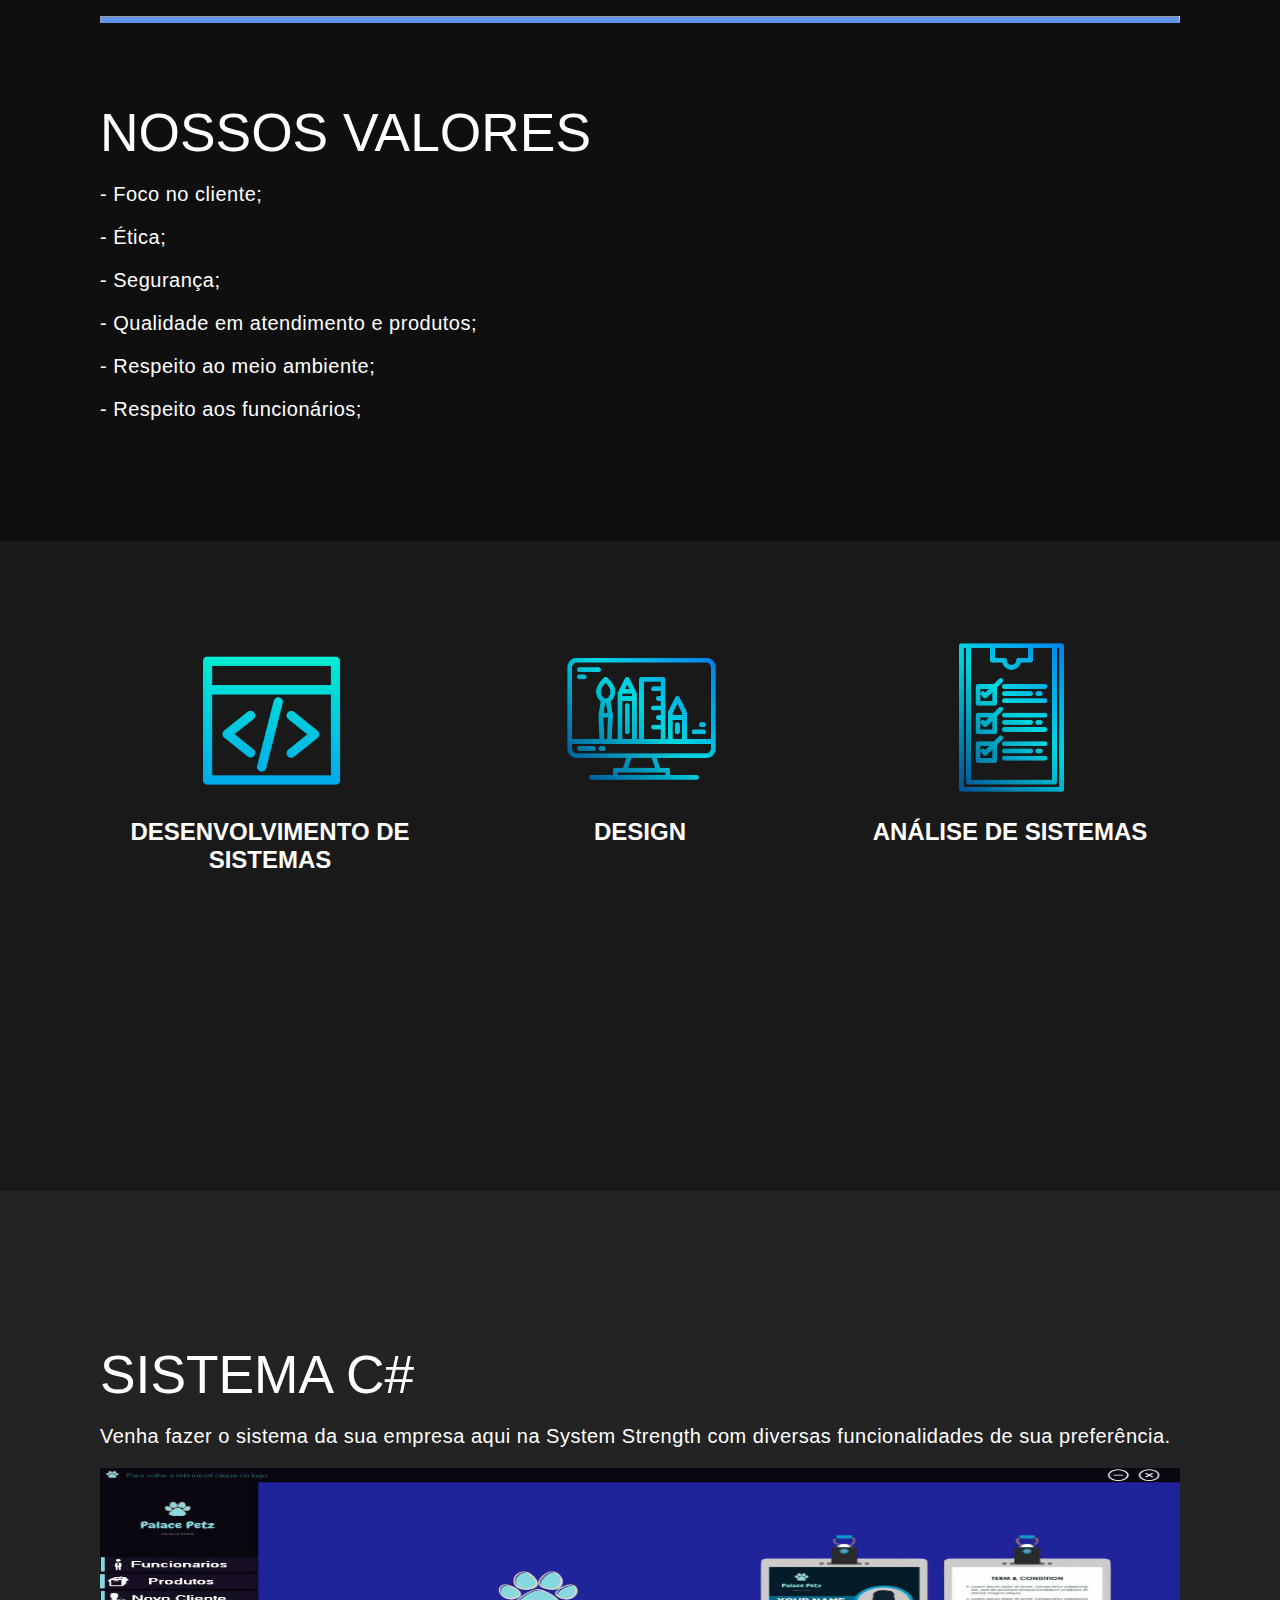
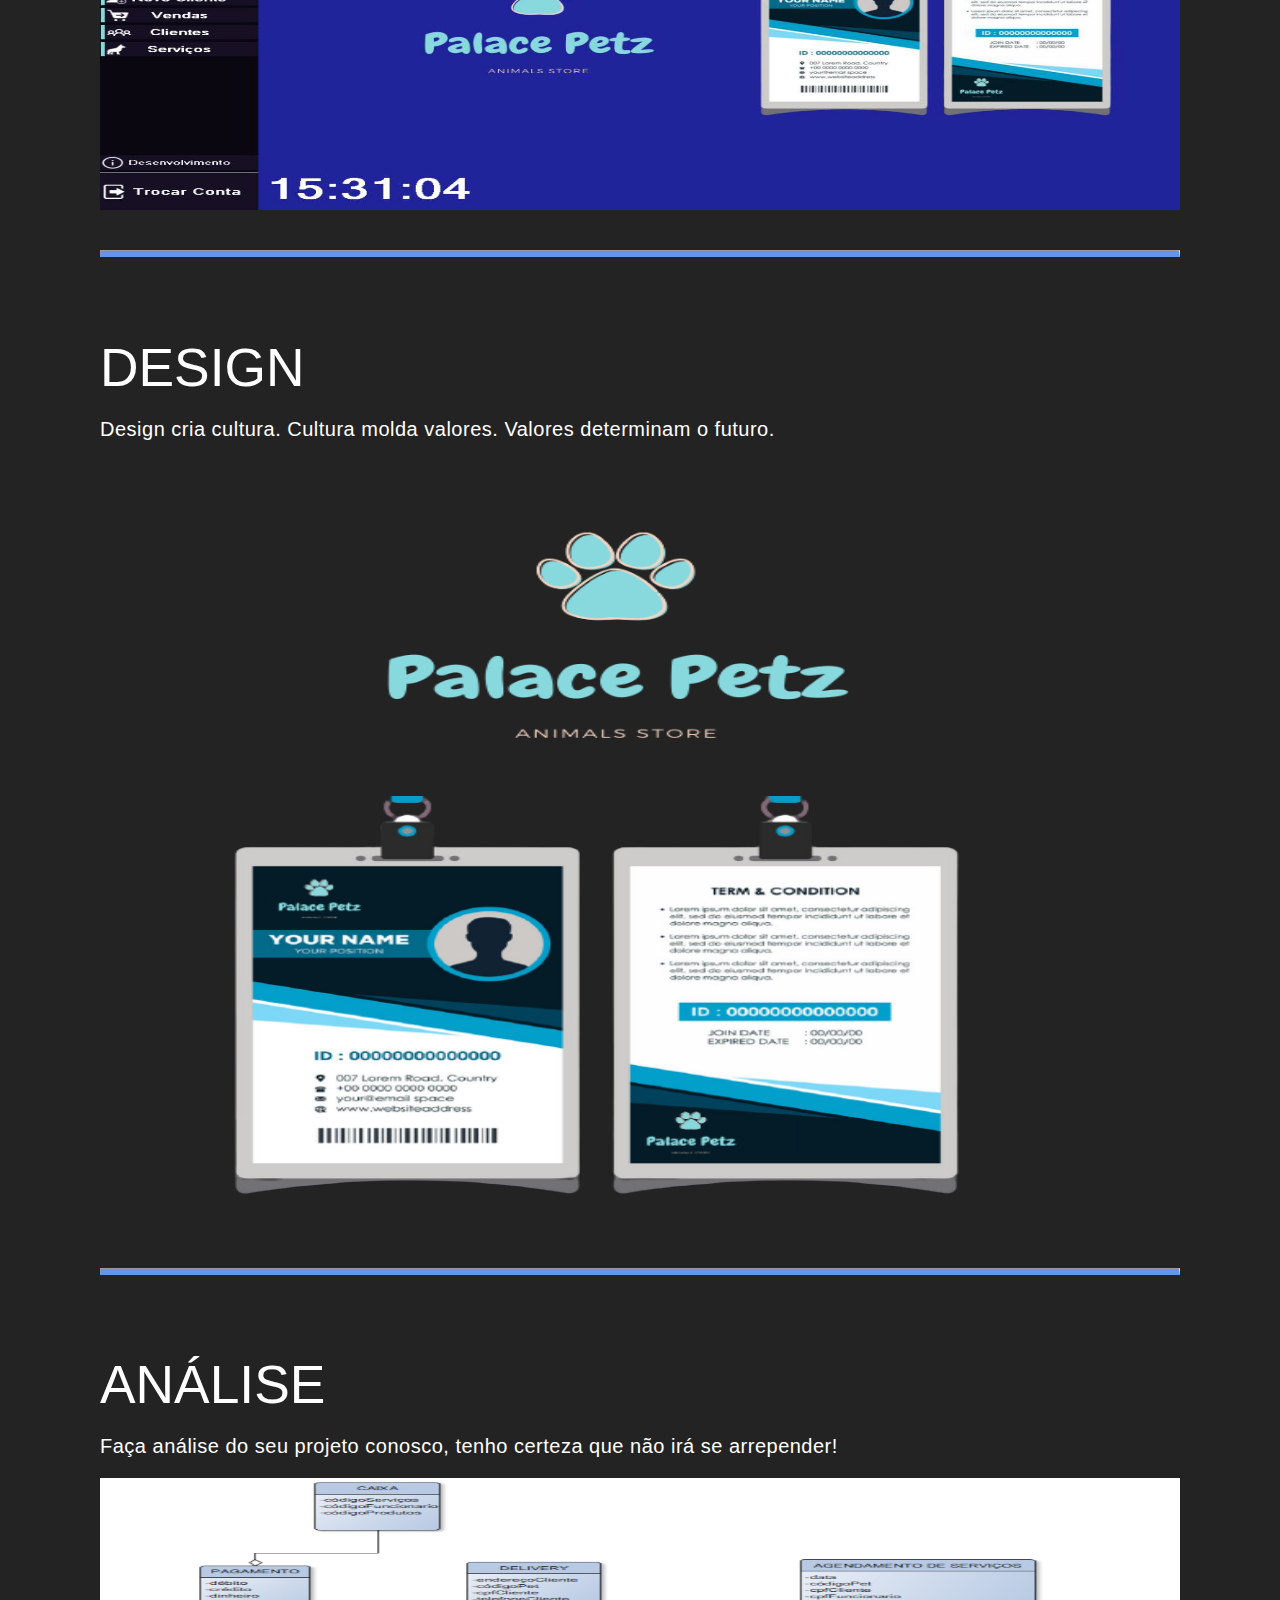
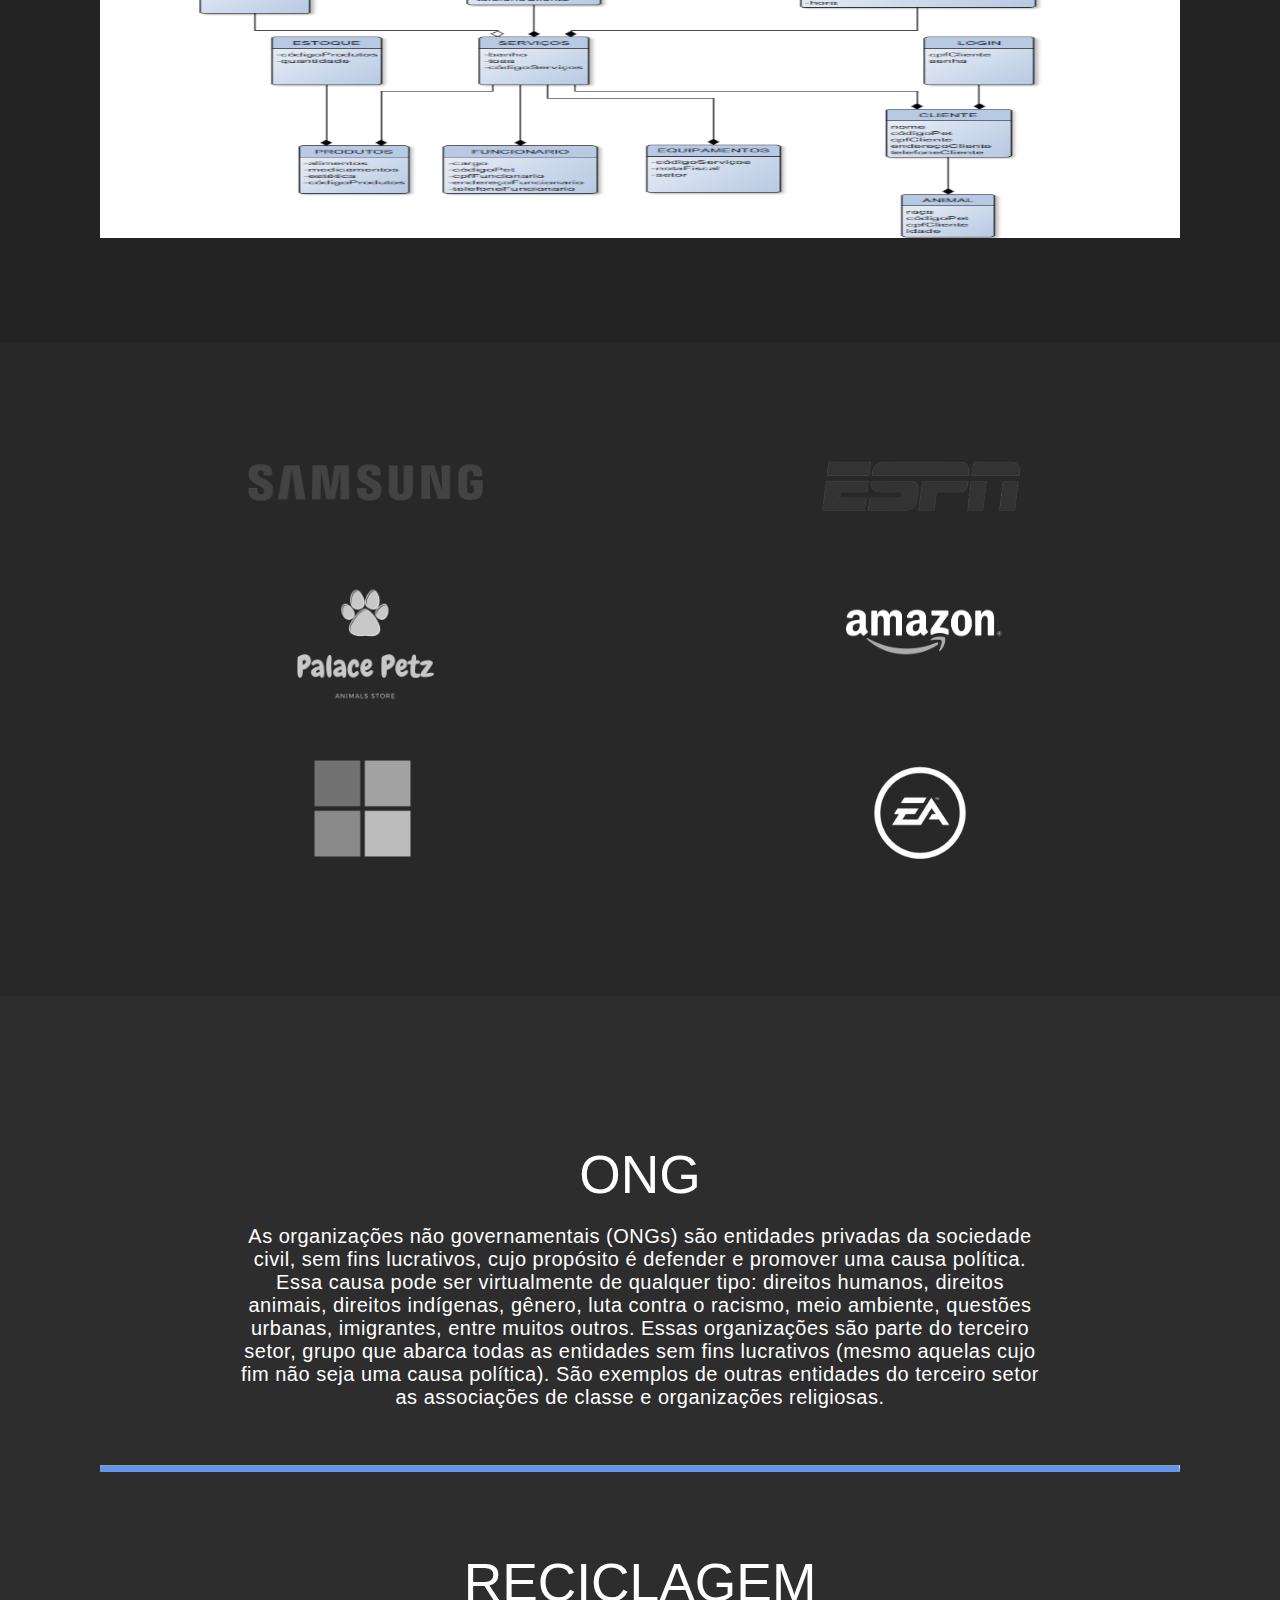
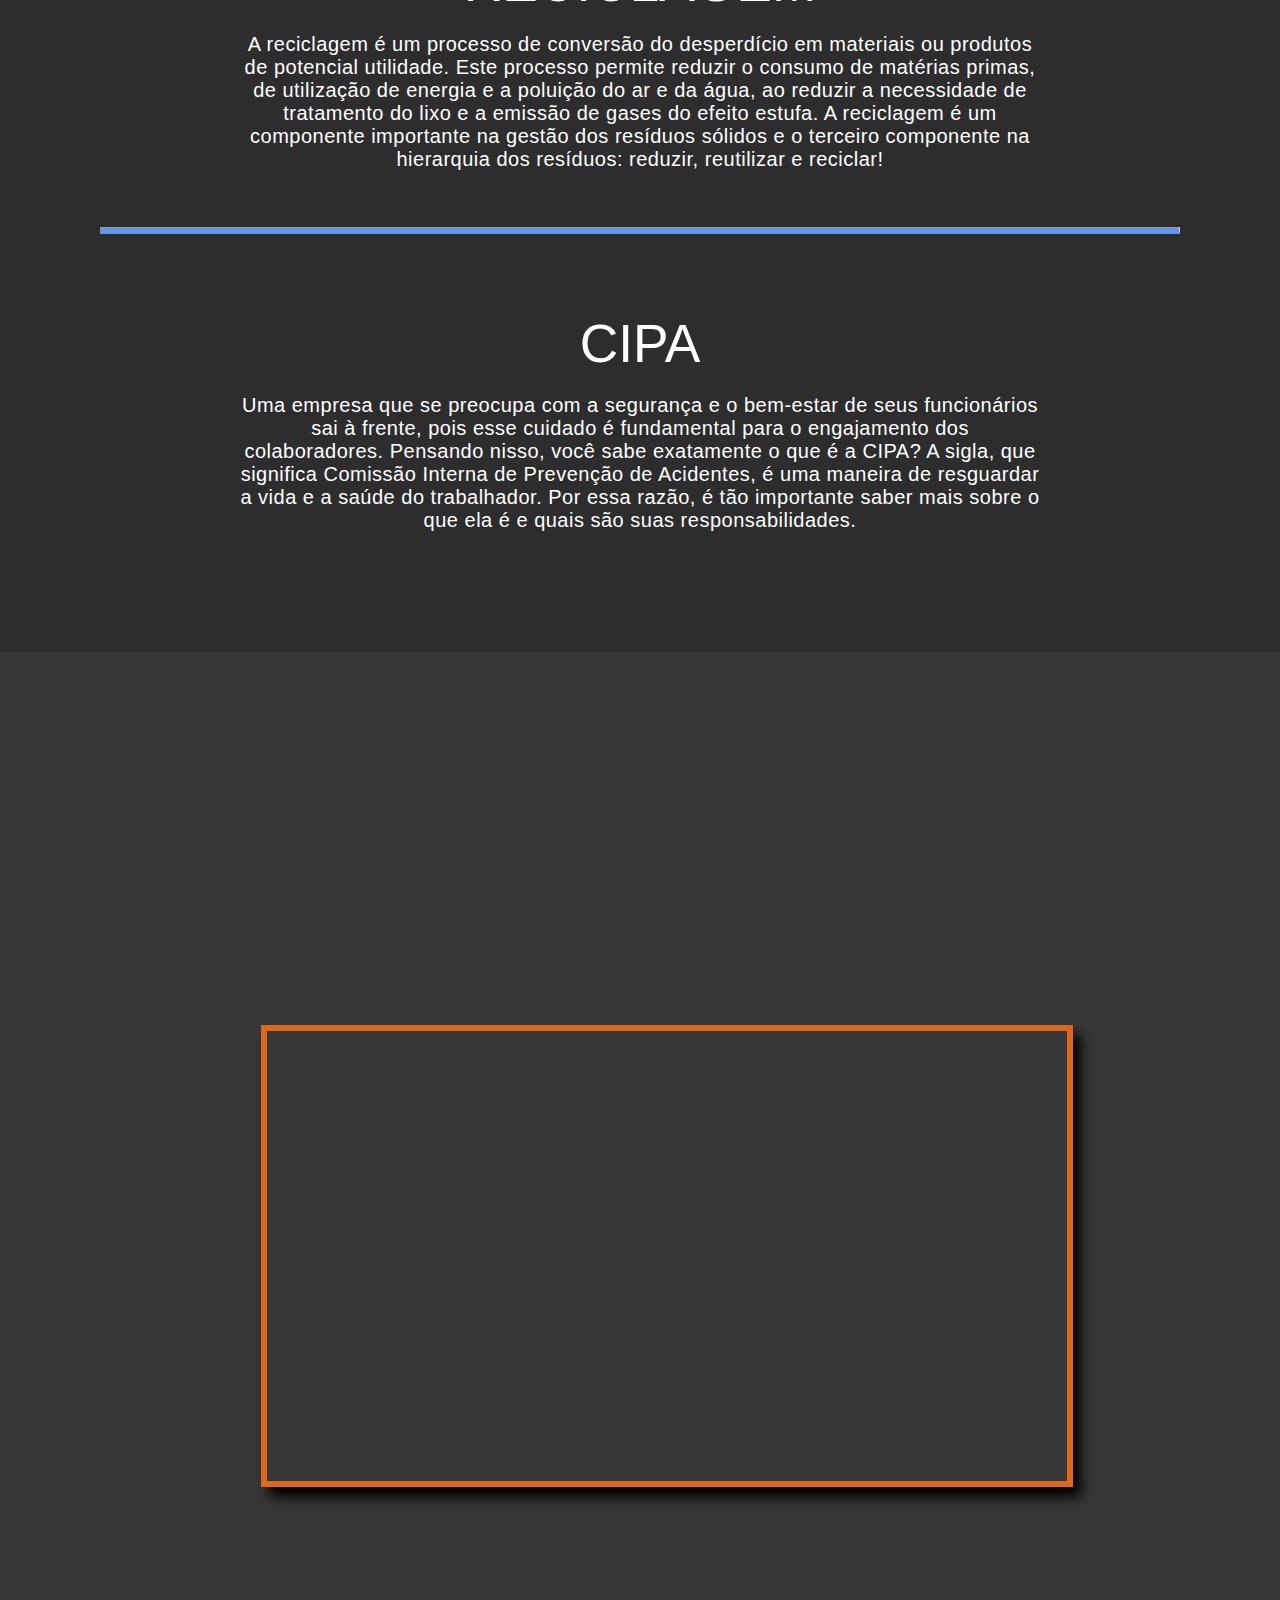
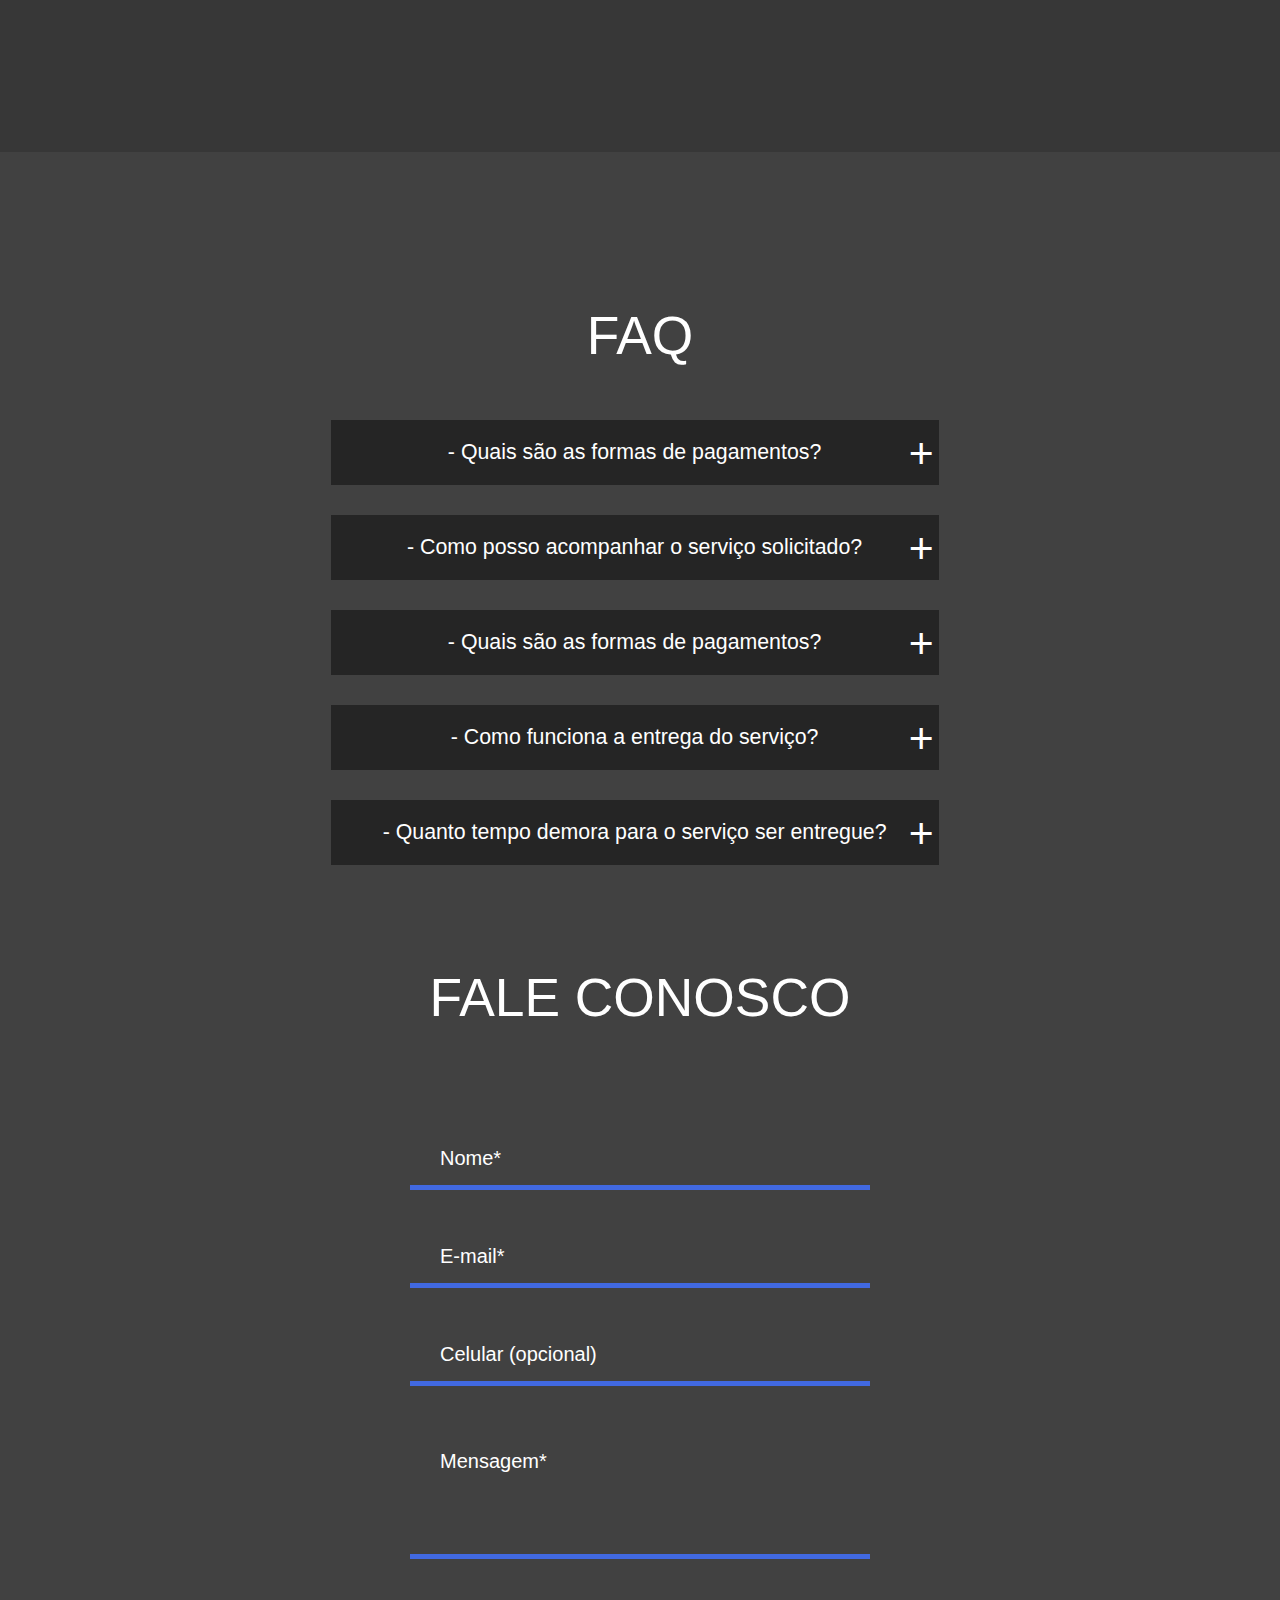
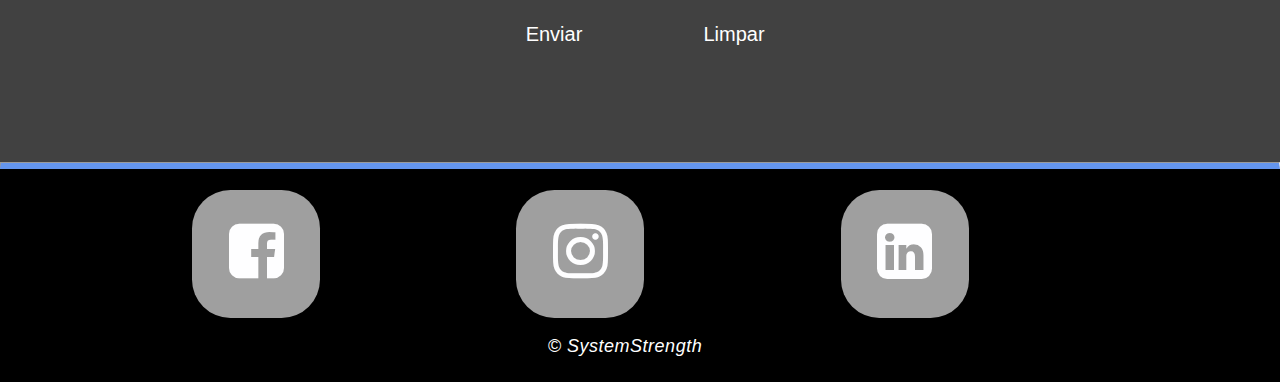
<file: index1.html>
﻿<!DOCTYPE html>
<html lang="pt-br">
    <head>
        <meta charset="UTF-8">
        <meta name="viewport" content="width=device-width, initial-scale=1.0">
        <link rel="sortcut icon" href="icons8.png" type="image/x-icon">
        <title>System Strength</title>
        <link rel="stylesheet" href="style_index.css">
    </head>
    <body>
        <!--Menu-->
        <header id="menu">
            <a href="#parte1" id="pt1"><img src="logo2.png"alt=""></a>
            <span class="openmenu" onClick="abreMenu()">&#9776;</span>
            <ul id="menu2">
                <li><a href="#parte2" id="pt2">Empresa</a></li>
                <li><a href="#parte3" id="pt3">Serviços</a></li>
                <li><a href="#parte8" id="pt4">Portifólio</a></li>
                <li><a href="#parte5" id="pt5">Sustentabilidade</a></li>
                <li><a href="#parte6" id="pt6">Localização</a></li>
                <li><a href="#parte7" id="pt7">Suporte</a></li>
                <li><a href="login.html" id="pt8">Login</a></li>
                <li><a href="" id="close" class="closebtn" onClick="fechaMenu()">&times;</a></li>
            </ul>
        </header>
        <!--Slideshow-->
        <section class="banner" id="parte1">
            <div class="sliders">
                <img class="selected" src="ana.jpg" style="width: 100%; height: 100vh">
                <img src="asp.png" style="width: 100%; height: 100vh">
                <img src="ios.jpg" style="width: 100%; height: 100vh">
                <img src="web.jpg" style="width: 100%; height: 100vh">
                <img src="redes.jpg" style="width: 100%; height: 100vh">
                <img src="banco.jpg" style="width: 100%; height: 100vh">
            </div>
            <div class="texts">
                <p class="first">FAÇA ANÁLISE DO SEU PROJETO CONOSCO, TENHO CERTEZA QUE NÃO IRÁ SE ARREPENDER!</p>
                <p>Venha fazer o sistema da sua empresa aqui na System Strength com diversas funcionalidades de sua preferência.</p>
                <p>Venha desenvolver seu próprio aplicativo com diversas funcionalidades e banco de dados integrado.</p>
                <p>Podemos fazer o seu próprio site ou de sua empresa com um design e funcionalidades bem elaboradas com suas próprias ideias e opiniões.</p>
                <p>Montamos uma rede com base na planta de sua empresa para melhorar a conexão e toda a empresa ter acesso a internet.</p>
                <p>Trabalhamos com banco de dados do seu site e de seu sistema com suas próprias regras de negócio e totalmente personalizado.</p>
            </div>
        </section>
        <!--Sobre-->
        <section class="sec" id="parte2">
            <div class="conteudo">
                <div class="tp1">
                    <h3>Quem Somos nós?</h3>
                    <p>A System Strength foi fundada no ano de 2020 em São Paulo(SP), Brasil. 
                        É uma empresa que desenvolve sistemas, e ajuda solucionar problemas de seus clientes. 
                        Sua primeira inovação foi do sistema para a empresa PET PALACE,
                        onde conseguiram fazer um ótimo sistema de gerenciamento que o fez ficar famoso, 
                        desde então a System Strength conseguiu ter mais clientes e outros projetos para desenvolver.</p>
                </div>
                <br><br><hr><br>
                <div class="tp2">
                    <h3>Misão e Visão</h3>
                    <p>Queremos contribuir para ser uma empresa que possa ajudar os nossos clientes. E ajudar para que o nosso
                        país evolua cada vez  mais na área de Tecnologia.</p>
                </div>
                <br><br><hr><br>
                <div class="tp3">
                    <h3>Nossos Valores</h3>
                    <p> - Foco no cliente;</p>
                    <p> - Ética;</p>
                    <p> - Segurança;</p>
                    <p> - Qualidade em atendimento e produtos;</p>
                    <p> - Respeito ao meio ambiente;</p>
                    <p> - Respeito aos funcionários;</p>
                </div>
            </div>
        </section>
        <!--Serviços-->
        <section class="sec_serv" id="parte3">
            <div class="box">
                <div class="icon1">
                    <img src="serv-1.png" alt="">
                </div>
                <div class="serv1">
                    <h2>DESENVOLVIMENTO DE SISTEMAS</h2>
                </div>
            </div>
            <div class="box">
                <div class="icon2">
                    <img src="serv-2.png" alt="">
                </div>
                <div class="serv2">
                    <h2>DESIGN</h2>
                </div>
            </div>
            <div class="box">
                <div class="icon3">
                    <img src="serv-3.png" alt="">
                </div>
                <div class="serv3">
                    <h2>ANÁLISE DE SISTEMAS</h2>
                </div>
            </div>
        </section>
        <!--Produtos-->
        <section class="sec_pro" id="parte8">
            <div>  
                <div class="c">
                    <h3>Sistema C#</h3>
                    <p>Venha fazer o sistema da sua empresa aqui na System Strength com diversas funcionalidades de sua preferência.</p>
                    <img src="c.png" class="imgsis">
                </div>
                <br><br><hr><br>
                <h3>Design</h3>
                <p>Design cria cultura. Cultura molda valores. Valores determinam o futuro.</p>
                <div class="c2">
                    <img src="ep2.png" class="imgdes">
                    <img src="cracha_palace.png" class="imgdes2">
                </div>
                <br><br><hr><br>
                <div class="c">
                    <h3>Análise</h3>
                    <p>Faça análise do seu projeto conosco, tenho certeza que não irá se arrepender!</p>
                    <img src="analisesite.png" class="imgana">
                </div>
            </div>
        </section>
        <!--Empresas parceiras-->
        <section class="sec_emp" id="parte4">
            <div class="box1">
                <div class="emp1">
                    <img src="ep1.png" alt="" >
                </div>
                <div class="emp2">
                    <img src="ep2.png" alt="">
                </div>
                <div class="emp3">
                    <img src="ep3.png" alt="" width="20%" height="10%" style="margin-left: 40%; margin-top:-2%;">
                </div>
            </div>  
            <div class="box2">
                <div class="box">
                    <div class="emp4">
                        <img src="ep4.png" alt="">
                    </div>
                </div>
                <div class="box">
                    <div class="emp5">
                        <img src="ep5.png" alt="">
                    </div>
                </div>
                <div class="box">
                    <div class="emp6">
                        <img src="ep6.png" alt="">
                    </div>
                </div>
            </div>
        </section>
        <!--Sustentabilidade-->
        <section class="sec_sus" id="parte5">
            <div class="conteudo1">
                <div class="tp11">
                    <h3>ONG</h3>
                    <p>As organizações não governamentais (ONGs) são entidades privadas da sociedade civil, sem fins lucrativos, cujo propósito é defender e promover uma causa política. Essa causa pode ser virtualmente de qualquer tipo: direitos humanos, direitos animais, direitos indígenas, gênero, luta contra o racismo, meio ambiente, questões urbanas, imigrantes, entre muitos outros. Essas organizações são parte do terceiro setor, grupo que abarca todas as entidades sem fins lucrativos (mesmo aquelas cujo fim não seja uma causa política).
                        São exemplos de outras entidades do terceiro setor as associações de classe e organizações religiosas.</p>
                    </p>
                </div>
                <br><br><hr><br>
                <div class="tp22">
                    <h3>RECICLAGEM</h3>
                    <p>A reciclagem é um processo de conversão do desperdício em materiais ou produtos de potencial utilidade. Este processo permite reduzir o consumo de matérias primas, de utilização de energia e a poluição do ar e da água,
                        ao reduzir a necessidade de tratamento do lixo e a emissão de gases do efeito estufa.
                        A reciclagem é um componente importante na gestão dos resíduos sólidos e o terceiro componente na hierarquia dos resíduos: reduzir, reutilizar e reciclar!</p>
                </div>
                <br><br><hr><br>
                <div class="tp33">
                    <h3>CIPA</h3>
                    <p>Uma empresa que se preocupa com a segurança e o bem-estar de seus funcionários sai à frente, pois esse cuidado é fundamental para o engajamento dos colaboradores. 
                        Pensando nisso, você sabe exatamente o que é a CIPA?
                        A sigla, que significa Comissão Interna de Prevenção de Acidentes, é uma maneira de resguardar a vida e a saúde do trabalhador.
                        Por essa razão, é tão importante saber mais sobre o que ela é e quais são suas responsabilidades.</p>
                </div>
            </div>
        </section>
        <!--Localização-->
        <section class="sec_loc" id="parte6">
            <iframe  class="mapa" alt="MAPA DO LOCAL DA EMPRESA" src="https://www.google.com/maps/embed?pb=!1m18!1m12!1m3!1d3658.322144419328!2d-46.730950685384904!3d-23.520913165984076!2m3!1f0!2f0!3f0!3m2!1i1024!2i768!4f13.1!3m3!1m2!1s0x94cef8c1d3806777%3A0x8d03885c01c45d8a!2sR.%20Guaip%C3%A1%2C%20678%20-%20Vila%20Leopoldina%2C%20S%C3%A3o%20Paulo%20-%20SP%2C%2002675-031!5e0!3m2!1spt-BR!2sbr!4v1590693747127!5m2!1spt-BR!2sbr"></iframe>
        </section>
        <!--Contato-->
        <section class="sec_cont" id="parte7">
                <h3 class="faq">FAQ</h3>
                    <div class="accordion">
                        <div class="contentBx">
                            <div class="label">- Quais são as formas de pagamentos?</div>
                            <div class="content">
                                <p>Nós aceitamos vários tipos de pagamentos. Cartões de credito ou débito, depósito bancário.</p>
                            </div>
                        </div>
                        <div class="contentBx">
                            <div class="label">- Como posso acompanhar o serviço solicitado?</div>
                            <div class="content">
                                <p>Nossos clientes tem total acesso ao status do serviço. Seja por Whatsapp ou mesmo E-mail.</p>
                            </div>
                        </div>
                        <div class="contentBx">
                            <div class="label">- Quais são as formas de pagamentos?</div>
                            <div class="content">
                                <p>Nós aceitamos vários tipos de pagamentos. Cartões de credito ou débito, depósito bancário.</p>
                            </div>
                        </div>
                        <div class="contentBx">
                            <div class="label">- Como funciona a entrega do serviço?</div>
                            <div class="content">
                                <p>Nós enviamos tudo pelo E-mail pedido na hora do pagamento do cliente, deixando o acesso simples e prático para o cliente :D.</p>
                            </div>
                        </div>
                        <div class="contentBx">
                            <div class="label">- Quanto tempo demora para o serviço ser entregue?</div>
                            <div class="content">
                                <p>O cliente é constantemente atualizado sobre o status através das formas de contato informadas.</p>
                            </div>
                        </div>
                    </div>
                </br>
            <h3 class="faq">FALE CONOSCO</h3>
            <form method="post" action="cliente.php" name="form" class="form_cont" onclick="Validação()">
                <div class="login-box">
                    <div class="text-box">
                        <input type="text" placeholder="Nome*" maxlength="50" id="txtnome" name="nome">
                        <input type="email" placeholder="E-mail*" maxlength="50" name="email">
                        <input type="text" placeholder="Celular (opcional)" maxlength="11" name="celular">
                        <textarea placeholder="Mensagem*" maxlength="200" name="msg"></textarea>
                        <input class="btn_enviar" type="submit" value="Enviar" name="envia">
                        <input class="btn_limpar" type="reset" value="Limpar" onClick="limpar()">
                    </div>
                </div>
            </form>    
        </section>
        <footer>
            <hr>
            <a href="https://www.facebook.com/System-Strength-109196077475056/?modal=suggested_action&notif_id=1593788120436376&notif_t=page_user_activity" target="_blank" rel="noopener noreferrer" class="btn_face"><i class="fa fa-facebook-square"></i></a>
            <a href="http://www.instagram.com/systemstrength/?hl=pt-br" target="_blank" rel="noopener noreferrer" class="btn_insta"><i class="fa fa-instagram"></i></a>
            <a href="http://www.linkedin.com/feed/" target="_blank" rel="noopener noreferrer" class="btn_link"><i class="fa fa-linkedin-square"></i></a>
            <p>&copy; SystemStrength</p>
        </footer>
        <script src="script_index.js"></script>
    </body>
</html>
</file>
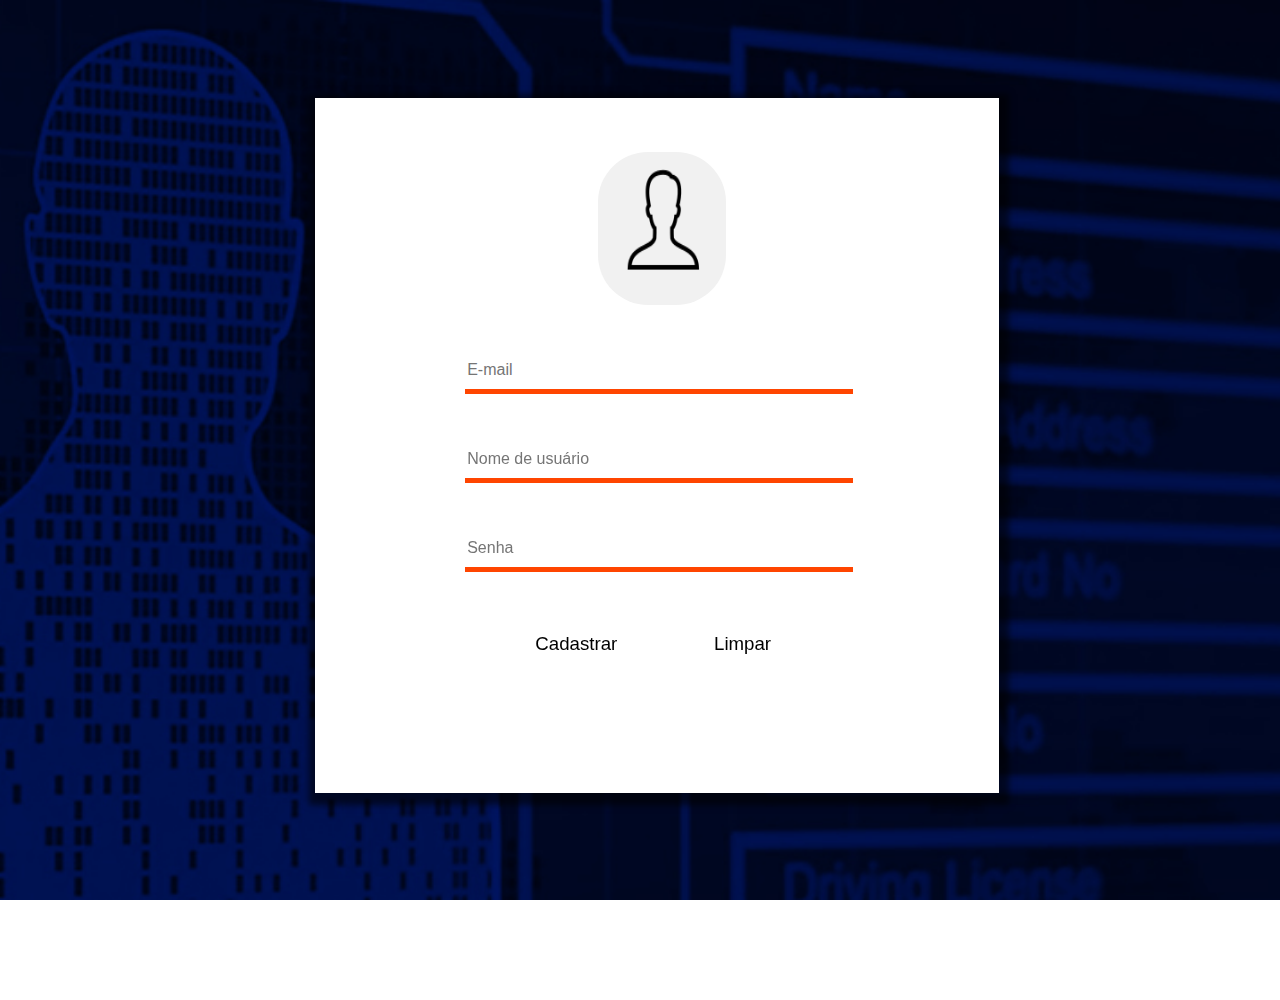
<file: resgistrar.html>
﻿<!DOCTYPE html>
<html lang="pt-br">
    <head>
        <meta charset="UTF-8">
        <meta name="viewport" content="width=device-width, initial-scale=1.0">
		<link rel="sortcut icon" href="icons8.png" type="image/x-icon">
        <title>System Strength - Resgistro</title>
        <style type="text/css">
            body {
                font-family: sans-serif;
                min-height: 1000px;
                background-image: url("banner_site.jpg");
                background-attachment: fixed;
                background-size: cover;
                background-position: 80%;
                position: fixed;
            }
            h3, a {
                color: black;
                margin-top: 20%;
            }
            a:hover {
                color: orangered;
                
                transition: 1.5s;
            }
            form {
                animation: form_up 1.2s ease;
                display: block;
                margin: 10vh 24vw;
                padding: 150px;
                padding-top: 50px;
                background: white;
                box-shadow: 2px 4px 6px 8px rgba(0, 0, 0, 0.568);
                text-align: center;
                height: 55vh;
                width: 30vw;
            }
            input[type=submit], input[type=reset] {
                background: white;
                border:0;
                text-align: center;
                width: 16vh;
                height: 4vh;
                outline: none;
                font-size: 14pt;
                color: black;
                transition: 0.25s;
                cursor: pointer;
            }
            input[type=submit]:hover {
                color: black;
                box-shadow: 0 0 10px 4px orangered;
                transition: 1.5s;
            }
            input[type=reset]:hover {
                color: black;
                box-shadow: 0 0 10px 4px orangered;
                transition: 1.5s;
            }
            input[type=text] {
                margin-top: 12%;
                border:0;
                display:block;
                font-size: 12pt;
                text-align: left;
                border-bottom: 5px solid orangered;
                width: 30vw;
                height: 4vh;
                outline: none;
                color: black;
                transition: 0.25s;
            }
            input[type=text]:focus {
                border:0;
                display:block;
                font-size: 12pt;
                text-align: left;
                border-bottom: 5px solid orangered;
                box-shadow: 0 0 10px 4px orangered;
                width: 30vw;
                height: 4vh;
                outline: none;
                color: black;
                transition: 0.25s;
            }
            @keyframes form_up{
                0%{
                    transform: translateY(250px);
                }
                100%{
                    transform: translateY(0);
                }
            }

        </style>
    </head>
    <body>
        <form method="post" action="registrar.php">
            <div style="background: #f1f1f1; width: 10vw; height: 17vh; display:block; margin: 1% 34.5%; border-radius: 50px;">
                <img src="icon1.png" style="height: 13vh; width: 7vw; padding-top: 8%;" >
            </div>
            <input type=text name="email1" id="email" placeholder="E-mail" maxlength="50">
            <input type=text name="usuario1" placeholder="Nome de usuário" maxlength="15">
            <input type=text name="senha1" placeholder="Senha" maxlength="15"></br></br></br>
            &nbsp;<input type="submit" value="Cadastrar">&nbsp;&nbsp;&nbsp;&nbsp;&nbsp;<input type="reset" onclick="limpar()" value="Limpar">
        </form>
        <script language="javascript">
            function limpar() {
                document.getElementById("email").focus();
            }
        </script>
    </body>
</html>
</file>
<file: styles/style_index.css>
@import "https://maxcdn.bootstrapcdn.com/font-awesome/4.6.3/css/font-awesome.min.css";

body {
    margin: 0;
    padding: 0;
    box-sizing: border-box;
    font-family: sans-serif;
    min-height: 1000px;
    background-color: black;
    margin-bottom: 25px;
}
html {
    scroll-behavior: smooth;
}
#menu {
    position: fixed;
    top: 0;
    left:0;
    width: 100%;
    height: 8%;
    background: black;
    display: flex;
    justify-content: space-between;
    align-items: center;
    padding: 10px 100px;
    z-index: 1000;
    transition: 0.6s;
}
#menu.sticky {
    padding: 5px 100px;
    background: rgb(0, 0, 0);
    border-bottom: 1px solid (0,0,0,.1);
}
#menu img {
    height: 6vw;
    width: 15vw;
    transition: 0.6s;
    margin-left: -38%;
}
#menu ul {
    position: relative;
    display: flex;
    justify-content: center;
    align-items: center;
}
#menu ul li {
    position: relative;
    list-style: none;
    left: -14.5%;
}
#menu ul li a {
    padding: 21px;
    position: relative;
    margin: 0 30px;
    text-decoration: none;
    overflow: hidden;
    color: #fff;
    letter-spacing: 1px;
    font-weight: 300;
    font-size: 11pt;
    transition: 0.6s;
}
#menu ul li a:hover{
    color: orangered;
}
#menu ul ul{
    margin-top: 10%;
    display: none;
}
#menu ul li:hover > ul {
    margin-top: 2.3%;
    position: fixed;
    display: block;
}
#menu2 li {
    position: fixed;
    padding: 0;
}
#menu2 ul {
    background: #111111;
    padding-top: 8px;
    padding-left: 12px;
    height: 30px;
}
.openmenu {
    font-size: 3vw;
    cursor: pointer;
    color: rgb(255,255,255);
    visibility: hidden;
}
.closebtn {
    visibility: hidden;
}
.banner {
    position: relative;
    width: 100%;
    min-height: 100vh;
    background-size: cover;
    justify-content: center;
    align-items: center;
}
.sliders img {
    opacity: 0;
    filter: grayscale(50%);
    position: absolute;
    transition: ease in out 1s;
}
.sliders img.selected {
    opacity: 1;
}
.texts {
    text-align: center;
    text-transform: uppercase;
    width: 150vh;
    height: 30vh;
    margin-top: 20%;
    margin-left: 9%;
    position: absolute;
    display: block;
}
.texts p {
    z-index: 100;
    opacity: 0;
    position: absolute;
    left: 35px;
    display: flex;
    font: bold 40pt Segoe UI;
    color: white;
    -webkit-text-stroke-width: 2px;
    -webkit-text-stroke-color: #000;
    text-transform: uppercase;
    text-justify: distribute;
    transition: ease-out 2s;
}
.texts p.first {
    opacity: 1;
}
.sec {
    background: rgb(15, 15, 15);
    padding: 100px;
    min-height: 100vh;
    display: flex;
}
.sec .conteudo {
    position: relative;
    color: white;
    width: 100%;
    margin-top: -5px;
}

.tp1 {
    text-align: left;
    justify-content: center;
    align-items: center;
    max-width: 800px;
    margin: 0 auto;
    margin-right: 35%;
} 
.tp2 {
    text-align: right;
    justify-content: center;
    align-items: center;
    max-width: 800px;
    margin: 0 auto;
    margin-left: 35%;
} 
.tp3 {
    text-align: left;
    justify-content: center;
    align-items: center;
    max-width: 800px;
    margin: 0 auto;
    margin-right: 35%;
}
.sec1 {
    background: rgb(15, 15, 15);
    padding: 100px;
    min-height: 100vh;
    display: flex;
    justify-content: center;
    align-items: center;
}
.conteudo1 {
    position: relative;
    text-align: center;
    color: white;
    width: 100%;
    margin-top: -5px;
}
.tp11, .tp22, .tp33{
    max-width: 800px;
    margin: 0 auto;
}
hr {
    margin-top: 0%;
    border-bottom: solid 6px cornflowerblue;
}
h3 {
    font-weight: 200;
    margin-bottom: 10px;
    color:white;
    font: normal 40pt Arial;
    text-transform: uppercase;
    -webkit-text-stroke-width: 1 px;
    -webkit-text-stroke-color: #000;
}
h3:hover {
    transition: ease 0.8s;
    color: orangered;
}
p {
    position: relative;
    font-size: 20px;
    font-weight: 300;
    margin-bottom: 20px;
    letter-spacing: 0.5px;
}
.icon1 img, .icon2 img, .icon3 img {
    width: 45%;
    height: 48%; 
    margin-left: 28%;  
}
.serv1 h2, .serv2 h2, .serv3 h2 {
    justify-items: center;
    align-items: center;
    text-align: center;
    color: #fff;
}
.sec_serv {
    background: rgb(25, 25, 25);
    padding: 100px;
    min-height: 50vh;
    display: flex;
}
#parte3 {
    position: relative;
    display: grid;
    grid-template-columns: repeat(auto-fit, minmax(300px, 1fr));
    grid-gap: 30px;
    max-width: 100%;
}
.sec_emp {
    background: rgb(40, 40, 40);
    padding: 100px;
    min-height: 50vh;
    display: flex;
}
#parte4 {
    position: relative;
    display: grid;
    grid-template-columns: repeat(auto-fit, minmax(300px, 1fr));
    grid-gap: 30px;
    max-width: 100%;
}
.emp1 img, .emp2 img {
    margin-top: -5%;
    width: 45%;
    height: 48%; 
    margin-left: 28%;
}
.emp4 img, .emp5 img, .emp6 img {
    margin-top: 0%;
    width: 45%;
    height: 48%; 
    margin-left: 28%;  
    filter: grayscale(100%);
}
.emp1 img, .emp2 img, .emp3 img, .emp4 img, .emp5 img, .emp6 img {
    filter: grayscale(100%);
}
.emp1 img:hover, .emp2 img:hover, .emp3 img:hover, .emp4 img:hover, .emp5 img:hover, .emp6:hover {
    filter: none;
    transition: 1.2s;
    transform: scale(1.1);
    cursor: pointer;
}
.sec_pro {
    background: rgb(35, 35, 35);
    padding: 100px;
    min-height: 50vh;
    display: flex;
    color: white;
}
#parte8 {
    position: relative;
    display: grid;
    grid-template-columns: repeat(auto-fit, minmax(300px, 1fr));
    grid-gap: 30px;
    max-width: 100%;
}
.c {
    text-align: left;
    justify-content: center;
    align-items: center;
}
.imgsis {
    width: 65%; 
    height: 58vh;
}
.imgdes {
    width: 35%; 
    height: 50vh; 
    margin: -5% 12%;
}
.imgdes2 {
    width: 48%; 
    height: 54vh; 
    margin-top: -2%;
}
.imgana {
    width: 48%; 
    height: 58vh;
}
.c2 {
    text-align: right;
    justify-content: center;
    align-items: center;
    display: inline-flex;
}
.sec_sus {
    background: rgb(45, 45, 45);
    padding: 100px;
    min-height: 100vh;
    display: flex;
    justify-content: center;
    align-items: center;
}
.sec_sus p {
    color: rgb(255,255,255);
}
.sec_loc {
    background: rgb(55, 55, 55);
    padding: 100px;
    min-height: 100vh;
    display: flex;
    justify-content: center;
    align-items: center;
}
.mapa {
    width: 800px;
    height: 450px;
    margin-left: 5%;
    margin-top: 10%;
    border: 6px solid rgb(219, 104, 27);
    box-shadow: 8px 10px 12px;
}
.sec_cont{
    background: rgb(65, 65, 65);
    padding: 100px;
    min-height: 125vh;
}
section .accordion {
    width: 60%;
    margin-left: 19.5%;
}
.accordion .contentBx {
    position: relative;
    margin: 30px 20px;
}
.accordion .contentBx .label {
    position: relative;
    font: normal 16pt sans-serif;
    padding: 20px;
    text-align: center;
    background: #252525;
    color: #fff;
    cursor: pointer;
}
.accordion .contentBx .label::before {
    content: '+';
    color: white;
    position: absolute;
    top: 50%;
    right: 5px;
    transform: translateY(-50%);
    font-size: 2em;
}
.accordion .contentBx.active .label::before {
    content: '-';
}
.accordion .contentBx .content{
    position: relative;
    padding: 0px;
    background: black;
    font: normal 10pt sans-serif;
    text-align: center;
    color: white;
    height: 0;
    overflow: hidden;
    transition: 0.5s;
}
.accordion .contentBx.active .content {
    height: 92px;
    padding: 5px;
    background: orangered;
}
.form_cont {
    display: flex;
    justify-content: center;
    align-items: center;
    margin-top: 6%;
}
.faq {
    text-align: center;
    margin-bottom: 5%;
}
.login-box {
    margin-bottom: 70px;
    width: 600px;
    height: 500px;
}
.text-box input[type=text], input[type=email]{
    border: 0;
    background-color: rgba(0, 0, 0, 0);
    display: block;
    margin: 40px auto;
    font-size: 15pt;
    text-align: left;
    border-bottom: 5px solid royalblue;
    padding: 24px 30px;
    width: 400px;
    height: 5px;
    outline: none;
    color: rgb(255,255,255);
    transition: 0.25s;
}
.text-box input[type=text]:focus, input[type=email]:focus {
    border:0;
    background-color: rgba(0, 0, 0, 0);
    display:block;
    margin: 40px auto;
    font-size: 15pt;
    text-align: left;
    border-bottom: 6px solid royalblue;
    box-shadow: 0 0 10px 4px royalblue;
    padding: 24px 30px;
    width: 400px;
    height: 5px;
    outline: none;
    color: rgb(255,255,255);
    transition: 0.25s;
}
input[type=email]::placeholder, input[type=text]::placeholder {
    color: rgb(255,255,255);
}
textarea {
    font-family: sans-serif;
    border:0;
    background-color: rgba(0, 0, 0, 0);
    display:block;
    margin: 40px auto;
    font-size: 15pt;
    text-align: left;
    border-bottom: 5px solid royalblue;
    padding: 24px 30px;
    width: 400px;
    height: 80px;
    outline: none;
    color: rgb(255,255,255);
    transition: 0.25s;
    resize: none;
}
textarea::placeholder {
    color: rgb(255,255,255);
}
textarea:focus {
    border:0;
    background-color: rgba(0, 0, 0, 0);
    display:block;
    margin: 40px auto;
    font-size: 15pt;
    text-align: left;
    border-bottom: 6px solid royalblue;
    box-shadow: 0 0 10px 4px royalblue;
    padding: 24px 30px;
    width: 400px;
    height: 80px;
    outline: none;
    color: rgb(255,255,255);
    transition: 0.25s;
    resize: none;
}
.btn_enviar{
    border:0;
    background: none;
    display:block;
    margin-left: 124px; 
    text-align: center;
    padding: 24px 30px;
    width: 180px;
    outline: none;
    font-size: 15pt;
    color: white;
    transition: 0.25s;
    cursor: pointer;
}
.btn_enviar:hover{
    background-color: rgb(158, 176, 233);
    color: black;
    box-shadow: 0 0 10px 4px royalblue;
    transition: 1.5s;
}
.btn_limpar {
    border:0;
    background: none;
    display:block;
    margin: -71.8px 304px; 
    text-align: center;
    padding: 24px 30px;
    width: 180px;
    outline: none;
    font-size: 15pt;
    color: white;
    transition: 0.25s;
    cursor: pointer;
}
.btn_limpar:hover {
    background-color: rgb(158, 176, 233);
    color: black;
    box-shadow: 0 0 10px 4px royalblue;
    transition: 1.5s;
}
.btn_face, .btn_insta, .btn_link{
    display: inline-block;
    width: 4vw;
    height: 4vw;
    background: #cececec5;
    margin-top: 1vw;
    margin-left: 21vw;
    border-radius: 30%;
    text-align: center;
    color: #fefeff;
}
.btn_face:hover{
    background: cornflowerblue;
}
.btn_insta:hover{
    background: rgba(243, 70, 104, 0.795);
}
.btn_link:hover{
    background: rgb(0, 77, 179);
}
.btn_face i, .btn_insta i, .btn_link i{
    line-height: 4vw;
    font-size: 1.8vw;
    transition: 0.2s linear;
}
.btn_face:hover i, .btn_insta:hover i, .btn_link:hover i{
    transform: scale(1.5);
    color: #f1f1f1;
}
footer p{
    color: white;
    text-align: center;
    margin-left: -30px;
    font-style: italic;
    font-size: 18px;
}
footer p:hover{
    color: rgb(182, 182, 182);
}
@keyframes ani_up {
    0%{
        transform: translateY(250px);
    }
    100%{
        transform: translateY(0);
    }
}


@media only screen and (max-width: 1300px){
    #menu{
        height: 20vw;
    }
    #menu ul {
        background-color: black;
        display: block;
        text-align: center;
        margin-left: 10%;
        margin-top: -10%;
        line-height: 40px;
        height: 100vh;
        padding: 150px;
        z-index: 30;
        right: 400px;
        visibility: hidden;
    }
    #menu img {
        height: 15vw;
        width: 30vw;
        visibility: visible;
    }
    .banner {
        position: relative;
        width: 100%;
        min-height: 100vh;
        background-size: cover;
        justify-content: center;
        align-items: center;
    }
    .texts {
        text-align: center;
        text-transform: uppercase;
        width: 50vh;
        height: 30vh;
        margin-top: 20%;
        margin-left: 16%;
        position: absolute;
        display: block;
    }
    .texts p {
        z-index: 100;
        opacity: 0;
        position: absolute;
        left: 35px;
        display: flex;
        font: bold 29pt Segoe UI;
        color: white;
        -webkit-text-stroke-width: 2px;
        -webkit-text-stroke-color: #000;
        text-transform: uppercase;
        text-justify: distribute;
        transition: ease-out 2s;
    }
    .imgsis {
        width: 100%; 
        height: 38vh;
    }
    .imgdes {
        width: 80%; 
        height: 50vh; 
        margin: -5% 12%;
    }
    .imgdes2 {
        width: 90%; 
        height: 50vh; 
        margin-top: -2%;
    }
    .imgana {
        width: 100%; 
        height: 40vh;
    }
    .c2 {
        text-align: center;
        justify-content: center;
        align-items: center;
        display: inline-block;
    }
    .accordion .contentBx.active .content {
        height: 200px;
        padding: 15px;
        background: orangered;
    }
    .openmenu{
        visibility: visible;
        margin-left: 95px;
        font-size: 30px;
    }
    .openmenu:hover{
        color: rgb(219, 104, 27);
        transition: ease-in 0.3s;
    }
    .closebtn{
        visibility:hidden;
        font-size: 30px;
    }
    #close:hover{
        color:cornflowerblue;
        transition: ease-in 0.3s;
    }
    .btn_face, .btn_insta, .btn_link{
        display: inline-block;
        width: 10vw;
        height: 10vw;
        background: #cececec5;
        margin-top: 1vw;
        margin-left: 15vw;
        border-radius: 30%;
        text-align: center;
        color: #fefeff;
    }
    .btn_face i, .btn_insta i, .btn_link i{
        line-height: 4vw;
        font-size: 5vw;
        margin-top: 2.8vw;
        transition: 0.2s linear;
    }
}
</file>
<file: style_index2.css>
@import "https://maxcdn.bootstrapcdn.com/font-awesome/4.6.3/css/font-awesome.min.css";
body {
    margin: 0;
    padding: 0;
    box-sizing: border-box;
    font-family: sans-serif;
    min-height: 1000px;
    background-color: black;
    margin-bottom: 25px;
}
h3 {
    font-weight: 200;
    margin-bottom: 10px;
    color:white;
    font: normal 40pt Arial;
    text-transform: uppercase;
    -webkit-text-stroke-width: 1 px;
    -webkit-text-stroke-color: #000;
}
h3:hover {
    transition: ease 0.8s;
    color: orangered;
}
p {
    color: white;
    position: relative;
    font-size: 20px;
    font-weight: 300;
    margin-bottom: 20px;
    letter-spacing: 0.5px;
}
hr {
    margin-top: 0%;
    border-bottom: solid 6px cornflowerblue;
}
.alinha {
    text-align: center;
    justify-content: center;
    align-items: center;
}
#menu {
    position: fixed;
    top: 0;
    left:0;
    width: 100%;
    height: 8%;
    background: black;
    display: flex;
    justify-content: space-between;
    align-items: center;
    padding: 10px 100px;
    z-index: 1000;
    transition: 0.6s;
}
#menu.sticky {
    padding: 5px 100px;
    background: rgb(0, 0, 0);
    border-bottom: 1px solid (0,0,0,.1);
}
#menu img {
    height: 6vw;
    width: 15vw;
    transition: 0.6s;
    margin-left: -38%;
}
#menu ul {
    position: relative;
    display: flex;
}
#menu ul li {
    position: relative;
    list-style: none;
    left: -35%;
}
#menu ul li a {
    padding: 21px;
    position: relative;
    margin: 0 30px;
    color: #fff;
    text-decoration: none;
    letter-spacing: 1px;
    font-weight: 300;
    font-size: 11pt;
    transition: 0.6s;
}
#menu ul li a:hover {
    color: orangered;
}
#close {
	visibility: hidden;
}
.openmenu {
    font-size: 3vw;
    cursor: pointer;
    color: rgb(255,255,255);
    visibility: hidden;
}
.sec {
    padding: 100px;
    min-height: 100vh;
    background: #111111;
}
.conteudo {
    text-align: center;
    justify-content: center;
    align-items: center;
}
.cadas {
    height: 500px;
    width: 600px;
    margin-left: 25%;
	display: block;
}
.text-box input[type=text], input[type=date] {
    border:0;
    background-color: rgba(0, 0, 0, 0);
    display:block;
    margin: 40px auto;
    font-size: 15pt;
    text-align: left;
    border-bottom: 5px solid royalblue;
    padding: 26px 30px;
    width: 400px;
    height: 5px;
    outline: none;
    color: rgb(255,255,255);
    transition: 0.25s;
}
.text-box input[type=text]:focus, input[type=date]:focus {
    border:0;
    background-color: rgba(0, 0, 0, 0);
    display:block;
    margin: 40px auto;
    font-size: 15pt;
    text-align: left;
    border-bottom: 6px solid royalblue;
    box-shadow: 0 0 10px 4px royalblue;
    padding: 26px 30px;
    width: 400px;
    height: 5px;
    outline: none;
    color: rgb(255,255,255);
    transition: 0.25s;
}
input[type=email]::placeholder, input[type=text]::placeholder {
    color: rgb(255,255,255);
}
.btn_enviar {
    border:0;
    background: none;
    display:block;
    margin-left: 124px; 
    text-align: center;
    padding: 24px 30px;
    width: 180px;
    outline: none;
    font-size: 15pt;
    color: white;
    transition: 0.25s;
    cursor: pointer;
}
.btn_limpar {
    border:0;
    background: none;
    display:block;
    margin: -71.8px 304px; 
    text-align: center;
    padding: 24px 30px;
    width: 180px;
    outline: none;
    font-size: 15pt;
    color: white;
    transition: 0.25s;
    cursor: pointer;
}
.btn_enviar:hover {
    background-color: rgb(158, 176, 233);
    color: black;
    box-shadow: 0 0 10px 4px royalblue;
    transition: 1.5s;
}
.btn_limpar:hover {
    background-color: rgb(158, 176, 233);
    color: black;
    box-shadow: 0 0 10px 4px royalblue;
    transition: 1.5s;
}
.sec2 {
    padding: 30px;
    height: 55vh;
    background: rgb(25,25,25);
}
.conteudo2 {
    text-align: center;
    justify-content: center;
    align-items: center;
    height: 15vh;
}
.consul {
    height: 500px;
    width: 600px;
    margin-left: 27.5%;
}
.sec3 {
    background: rgb(35, 35, 35);
    min-height: 90vh;
    padding: 50px;
}
.serv {
    padding: 90px;
    display: flex;
}
.icon1 img, .icon2 img, .icon3 img {
    width: 45%;
    height: 48%; 
    margin-left: 28%;  
}
.serv1 h2, .serv2 h2, .serv3 h2 {
    justify-items: center;
    align-items: center;
    text-align: center;
    color: #fff;
}
.btn_face, .btn_insta, .btn_link{
    display: inline-block;
    width: 4vw;
    height: 4vw;
    background: #cececec5;
    margin-top: 1vw;
    margin-left: 21vw;
    border-radius: 30%;
    text-align: center;
    color: #fefeff;
}
.btn_face:hover{
    background: cornflowerblue;
}
.btn_insta:hover{
    background: rgba(243, 70, 104, 0.795);
}
.btn_link:hover{
    background: rgb(0, 77, 179);
}
.btn_face i, .btn_insta i, .btn_link i{
    line-height: 4vw;
    font-size: 1.8vw;
    transition: 0.2s linear;
}
.btn_face:hover i, .btn_insta:hover i, .btn_link:hover i{
    transform: scale(1.5);
    color: #f1f1f1;
}
footer p{
    color: white;
    text-align: center;
    margin-left: -30px;
    font-style: italic;
    font-size: 18px;
}
footer p:hover{
    color: rgb(182, 182, 182);
}

@media only screen and (max-width: 1300px){
    h3 {
		font-weight: 200;
		margin-bottom: 10px;
		color:white;
		font: normal 40pt Arial;
		text-transform: uppercase;
		-webkit-text-stroke-width: 1 px;
		-webkit-text-stroke-color: #000;
		flex-wrap: wrap;
		display: flex;
		justify-content: center;
		align-items: center;
	}
	p {
		color: white;
		position: relative;
		font-size: 20px;
		font-weight: 300;
		margin-bottom: 20px;
		letter-spacing: 0.5px;
	}
	#menu {
        height: 20vw;
    }
    #menu ul {
        background-color: black;
        display: block;
        text-align: center;
        margin-left: 10%;
        margin-top: -10%;
        line-height: 40px;
        height: 100vh;
        padding: 150px;
        z-index: 30;
        right: 400px;
        visibility: hidden;
    }
    #menu img {
        height: 15vw;
        width: 30vw;
        visibility: visible;
    }
    .openmenu {
        visibility: visible;
        margin-left: 95px;
        font-size: 30px;
    }
    .openmenu:hover {
        color: rgb(219, 104, 27);
        transition: ease-in 0.3s;
    }
    #close {
        visibility: visible;
        font-size: 30px;
    }
	#sair {
		visibility: visible;
	}
    #close:hover {
        color:cornflowerblue;
        transition: ease-in 0.3s;
    }
    .text-box {
        display: inline-block;
        margin: -5% -53% ;
    }
    #text-box2 {
        display: inline-block;
        margin: -5% -50% ;
    }
    .text-box input[type=text], input[type=date] {
        border:0;
        background-color: rgba(0, 0, 0, 0);
        display:flex;
        margin: 40px auto;
        font-size: 15pt;
        text-align: left;
        border-bottom: 5px solid royalblue;
        outline: none;
        color: rgb(255,255,255);
        transition: 0.25s;
    }
    .text-box input[type=text]:focus, input[type=date]:focus {
        border:0;
        background-color: rgba(0, 0, 0, 0);
        display:flex;
        margin: 40px auto;
        font-size: 15pt;
        text-align: left;
        border-bottom: 6px solid royalblue;
        box-shadow: 0 0 10px 4px royalblue;
        outline: none;
        color: rgb(255,255,255);
        transition: 0.25s;
    }
    input[type=email]::placeholder, input[type=text]::placeholder {
        color: rgb(255,255,255);
    }
    .btn_enviar {
        border:0;
        background: none;
        text-align: center;
        padding: 12px;
        outline: none;
        font-size: 15pt;
        color: white;
        transition: 0.25s;
        cursor: pointer;
    }
    .btn_limpar {
        border:0;
        background: none;
        margin-top: -6%;
        text-align: center;
        padding: 12px;
        outline: none;
        font-size: 15pt;
        color: white;
        transition: 0.25s;
        cursor: pointer;
    }
	.serv {
		padding: 70px;
		display: block;
    }
    .btn_face, .btn_insta, .btn_link {
        display: inline-block;
        width: 10vw;
        height: 10vw;
        background: #cececec5;
        margin-top: 1vw;
        margin-left: 15vw;
        border-radius: 30%;
        text-align: center;
        color: #fefeff;
    }
    .btn_face i, .btn_insta i, .btn_link i {
        line-height: 4vw;
        font-size: 5vw;
        margin-top: 2.8vw;
        transition: 0.2s linear;
    }
}
</file>
<file: style_index.css>
@import "https://maxcdn.bootstrapcdn.com/font-awesome/4.6.3/css/font-awesome.min.css";

body {
    margin: 0;
    padding: 0;
    box-sizing: border-box;
    font-family: sans-serif;
    min-height: 1000px;
    background-color: black;
    margin-bottom: 25px;
}
html {
    scroll-behavior: smooth;
}
#menu {
    position: fixed;
    top: 0;
    left:0;
    width: 100%;
    height: 8%;
    background: black;
    display: flex;
    justify-content: space-between;
    align-items: center;
    padding: 10px 100px;
    z-index: 1000;
    transition: 0.6s;
}
#menu.sticky {
    padding: 5px 100px;
    background: rgb(0, 0, 0);
    border-bottom: 1px solid (0,0,0,.1);
}
#menu img {
    height: 6vw;
    width: 15vw;
    transition: 0.6s;
    margin-left: -38%;
}
#menu ul {
    position: relative;
    display: flex;
    justify-content: center;
    align-items: center;
}
#menu ul li {
    position: relative;
    list-style: none;
    left: -14.5%;
}
#menu ul li a {
    padding: 21px;
    position: relative;
    margin: 0 30px;
    text-decoration: none;
    overflow: hidden;
    color: #fff;
    letter-spacing: 1px;
    font-weight: 300;
    font-size: 11pt;
    transition: 0.6s;
}
#menu ul li a:hover{
    color: orangered;
}
#menu ul ul{
    margin-top: 10%;
    display: none;
}
#menu ul li:hover > ul {
    margin-top: 2.3%;
    position: fixed;
    display: block;
}
#menu2 li {
    position: fixed;
    padding: 0;
}
#menu2 ul {
    background: #111111;
    padding-top: 8px;
    padding-left: 12px;
    height: 30px;
}
.openmenu {
    font-size: 3vw;
    cursor: pointer;
    color: rgb(255,255,255);
    visibility: hidden;
}
.closebtn {
    visibility: hidden;
}
.banner {
    position: relative;
    width: 100%;
    min-height: 100vh;
    background-size: cover;
    justify-content: center;
    align-items: center;
}
.sliders img {
    opacity: 0;
    filter: grayscale(50%);
    position: absolute;
    transition: ease in out 1s;
}
.sliders img.selected {
    opacity: 1;
}
.texts {
    text-align: center;
    text-transform: uppercase;
    width: 150vh;
    height: 30vh;
    margin-top: 20%;
    margin-left: 9%;
    position: absolute;
    display: block;
}
.texts p {
    z-index: 100;
    opacity: 0;
    position: absolute;
    left: 35px;
    display: flex;
    font: bold 40pt Segoe UI;
    color: white;
    -webkit-text-stroke-width: 2px;
    -webkit-text-stroke-color: #000;
    text-transform: uppercase;
    text-justify: distribute;
    transition: ease-out 2s;
}
.texts p.first {
    opacity: 1;
}
.sec {
    background: rgb(15, 15, 15);
    padding: 100px;
    min-height: 100vh;
    display: flex;
}
.sec .conteudo {
    position: relative;
    color: white;
    width: 100%;
    margin-top: -5px;
}

.tp1 {
    text-align: left;
    justify-content: center;
    align-items: center;
    max-width: 800px;
    margin: 0 auto;
    margin-right: 35%;
} 
.tp2 {
    text-align: right;
    justify-content: center;
    align-items: center;
    max-width: 800px;
    margin: 0 auto;
    margin-left: 35%;
} 
.tp3 {
    text-align: left;
    justify-content: center;
    align-items: center;
    max-width: 800px;
    margin: 0 auto;
    margin-right: 35%;
}
.sec1 {
    background: rgb(15, 15, 15);
    padding: 100px;
    min-height: 100vh;
    display: flex;
    justify-content: center;
    align-items: center;
}
.conteudo1 {
    position: relative;
    text-align: center;
    color: white;
    width: 100%;
    margin-top: -5px;
}
.tp11, .tp22, .tp33{
    max-width: 800px;
    margin: 0 auto;
}
hr {
    margin-top: 0%;
    border-bottom: solid 6px cornflowerblue;
}
h3 {
    font-weight: 200;
    margin-bottom: 10px;
    color:white;
    font: normal 40pt Arial;
    text-transform: uppercase;
    -webkit-text-stroke-width: 1 px;
    -webkit-text-stroke-color: #000;
}
h3:hover {
    transition: ease 0.8s;
    color: orangered;
}
p {
    position: relative;
    font-size: 20px;
    font-weight: 300;
    margin-bottom: 20px;
    letter-spacing: 0.5px;
}
.icon1 img, .icon2 img, .icon3 img {
    width: 45%;
    height: 48%; 
    margin-left: 28%;  
}
.serv1 h2, .serv2 h2, .serv3 h2 {
    justify-items: center;
    align-items: center;
    text-align: center;
    color: #fff;
}
.sec_serv {
    background: rgb(25, 25, 25);
    padding: 100px;
    min-height: 50vh;
    display: flex;
}
#parte3 {
    position: relative;
    display: grid;
    grid-template-columns: repeat(auto-fit, minmax(300px, 1fr));
    grid-gap: 30px;
    max-width: 100%;
}
.sec_emp {
    background: rgb(40, 40, 40);
    padding: 100px;
    min-height: 50vh;
    display: flex;
}
#parte4 {
    position: relative;
    display: grid;
    grid-template-columns: repeat(auto-fit, minmax(300px, 1fr));
    grid-gap: 30px;
    max-width: 100%;
}
.emp1 img, .emp2 img {
    margin-top: -5%;
    width: 45%;
    height: 48%; 
    margin-left: 28%;
}
.emp4 img, .emp5 img, .emp6 img {
    margin-top: 0%;
    width: 45%;
    height: 48%; 
    margin-left: 28%;  
    filter: grayscale(100%);
}
.emp1 img, .emp2 img, .emp3 img, .emp4 img, .emp5 img, .emp6 img {
    filter: grayscale(100%);
}
.emp1 img:hover, .emp2 img:hover, .emp3 img:hover, .emp4 img:hover, .emp5 img:hover, .emp6:hover {
    filter: none;
    transition: 1.2s;
    transform: scale(1.1);
    cursor: pointer;
}
.sec_pro {
    background: rgb(35, 35, 35);
    padding: 100px;
    min-height: 50vh;
    display: flex;
    color: white;
}
#parte8 {
    position: relative;
    display: grid;
    grid-template-columns: repeat(auto-fit, minmax(300px, 1fr));
    grid-gap: 30px;
    max-width: 100%;
}
.c {
    text-align: left;
    justify-content: center;
    align-items: center;
}
.imgsis {
    width: 65%; 
    height: 58vh;
}
.imgdes {
    width: 35%; 
    height: 50vh; 
    margin: -5% 12%;
}
.imgdes2 {
    width: 48%; 
    height: 54vh; 
    margin-top: -2%;
}
.imgana {
    width: 48%; 
    height: 58vh;
}
.c2 {
    text-align: right;
    justify-content: center;
    align-items: center;
    display: inline-flex;
}
.sec_sus {
    background: rgb(45, 45, 45);
    padding: 100px;
    min-height: 100vh;
    display: flex;
    justify-content: center;
    align-items: center;
}
.sec_sus p {
    color: rgb(255,255,255);
}
.sec_loc {
    background: rgb(55, 55, 55);
    padding: 100px;
    min-height: 100vh;
    display: flex;
    justify-content: center;
    align-items: center;
}
.mapa {
    width: 800px;
    height: 450px;
    margin-left: 5%;
    margin-top: 10%;
    border: 6px solid rgb(219, 104, 27);
    box-shadow: 8px 10px 12px;
}
.sec_cont{
    background: rgb(65, 65, 65);
    padding: 100px;
    min-height: 125vh;
}
section .accordion {
    width: 60%;
    margin-left: 19.5%;
}
.accordion .contentBx {
    position: relative;
    margin: 30px 20px;
}
.accordion .contentBx .label {
    position: relative;
    font: normal 16pt sans-serif;
    padding: 20px;
    text-align: center;
    background: #252525;
    color: #fff;
    cursor: pointer;
}
.accordion .contentBx .label::before {
    content: '+';
    color: white;
    position: absolute;
    top: 50%;
    right: 5px;
    transform: translateY(-50%);
    font-size: 2em;
}
.accordion .contentBx.active .label::before {
    content: '-';
}
.accordion .contentBx .content{
    position: relative;
    padding: 0px;
    background: black;
    font: normal 10pt sans-serif;
    text-align: center;
    color: white;
    height: 0;
    overflow: hidden;
    transition: 0.5s;
}
.accordion .contentBx.active .content {
    height: 92px;
    padding: 5px;
    background: orangered;
}
.form_cont {
    display: flex;
    justify-content: center;
    align-items: center;
    margin-top: 6%;
}
.faq {
    text-align: center;
    margin-bottom: 5%;
}
.login-box {
    margin-bottom: 70px;
    width: 600px;
    height: 500px;
}
.text-box input[type=text], input[type=email]{
    border: 0;
    background-color: rgba(0, 0, 0, 0);
    display: block;
    margin: 40px auto;
    font-size: 15pt;
    text-align: left;
    border-bottom: 5px solid royalblue;
    padding: 24px 30px;
    width: 400px;
    height: 5px;
    outline: none;
    color: rgb(255,255,255);
    transition: 0.25s;
}
.text-box input[type=text]:focus, input[type=email]:focus {
    border:0;
    background-color: rgba(0, 0, 0, 0);
    display:block;
    margin: 40px auto;
    font-size: 15pt;
    text-align: left;
    border-bottom: 6px solid royalblue;
    box-shadow: 0 0 10px 4px royalblue;
    padding: 24px 30px;
    width: 400px;
    height: 5px;
    outline: none;
    color: rgb(255,255,255);
    transition: 0.25s;
}
input[type=email]::placeholder, input[type=text]::placeholder {
    color: rgb(255,255,255);
}
textarea {
    font-family: sans-serif;
    border:0;
    background-color: rgba(0, 0, 0, 0);
    display:block;
    margin: 40px auto;
    font-size: 15pt;
    text-align: left;
    border-bottom: 5px solid royalblue;
    padding: 24px 30px;
    width: 400px;
    height: 80px;
    outline: none;
    color: rgb(255,255,255);
    transition: 0.25s;
    resize: none;
}
textarea::placeholder {
    color: rgb(255,255,255);
}
textarea:focus {
    border:0;
    background-color: rgba(0, 0, 0, 0);
    display:block;
    margin: 40px auto;
    font-size: 15pt;
    text-align: left;
    border-bottom: 6px solid royalblue;
    box-shadow: 0 0 10px 4px royalblue;
    padding: 24px 30px;
    width: 400px;
    height: 80px;
    outline: none;
    color: rgb(255,255,255);
    transition: 0.25s;
    resize: none;
}
.btn_enviar{
    border:0;
    background: none;
    display:block;
    margin-left: 124px; 
    text-align: center;
    padding: 24px 30px;
    width: 180px;
    outline: none;
    font-size: 15pt;
    color: white;
    transition: 0.25s;
    cursor: pointer;
}
.btn_enviar:hover{
    background-color: rgb(158, 176, 233);
    color: black;
    box-shadow: 0 0 10px 4px royalblue;
    transition: 1.5s;
}
.btn_limpar {
    border:0;
    background: none;
    display:block;
    margin: -71.8px 304px; 
    text-align: center;
    padding: 24px 30px;
    width: 180px;
    outline: none;
    font-size: 15pt;
    color: white;
    transition: 0.25s;
    cursor: pointer;
}
.btn_limpar:hover {
    background-color: rgb(158, 176, 233);
    color: black;
    box-shadow: 0 0 10px 4px royalblue;
    transition: 1.5s;
}
.btn_face, .btn_insta, .btn_link{
    display: inline-block;
    width: 4vw;
    height: 4vw;
    background: #cececec5;
    margin-top: 1vw;
    margin-left: 21vw;
    border-radius: 30%;
    text-align: center;
    color: #fefeff;
}
.btn_face:hover{
    background: cornflowerblue;
}
.btn_insta:hover{
    background: rgba(243, 70, 104, 0.795);
}
.btn_link:hover{
    background: rgb(0, 77, 179);
}
.btn_face i, .btn_insta i, .btn_link i{
    line-height: 4vw;
    font-size: 1.8vw;
    transition: 0.2s linear;
}
.btn_face:hover i, .btn_insta:hover i, .btn_link:hover i{
    transform: scale(1.5);
    color: #f1f1f1;
}
footer p{
    color: white;
    text-align: center;
    margin-left: -30px;
    font-style: italic;
    font-size: 18px;
}
footer p:hover{
    color: rgb(182, 182, 182);
}
@keyframes ani_up {
    0%{
        transform: translateY(250px);
    }
    100%{
        transform: translateY(0);
    }
}


@media only screen and (max-width: 1300px){
    #menu{
        height: 20vw;
    }
    #menu ul {
        background-color: black;
        display: block;
        text-align: center;
        margin-left: 10%;
        margin-top: -10%;
        line-height: 40px;
        height: 100vh;
        padding: 150px;
        z-index: 30;
        right: 400px;
        visibility: hidden;
    }
    #menu img {
        height: 15vw;
        width: 30vw;
        visibility: visible;
    }
    .banner {
        position: relative;
        width: 100%;
        min-height: 100vh;
        background-size: cover;
        justify-content: center;
        align-items: center;
    }
    .texts {
        text-align: center;
        text-transform: uppercase;
        width: 50vh;
        height: 30vh;
        margin-top: 20%;
        margin-left: 16%;
        position: absolute;
        display: block;
    }
    .texts p {
        z-index: 100;
        opacity: 0;
        position: absolute;
        left: 35px;
        display: flex;
        font: bold 29pt Segoe UI;
        color: white;
        -webkit-text-stroke-width: 2px;
        -webkit-text-stroke-color: #000;
        text-transform: uppercase;
        text-justify: distribute;
        transition: ease-out 2s;
    }
    .imgsis {
        width: 100%; 
        height: 38vh;
    }
    .imgdes {
        width: 80%; 
        height: 50vh; 
        margin: -5% 12%;
    }
    .imgdes2 {
        width: 90%; 
        height: 50vh; 
        margin-top: -2%;
    }
    .imgana {
        width: 100%; 
        height: 40vh;
    }
    .c2 {
        text-align: center;
        justify-content: center;
        align-items: center;
        display: inline-block;
    }
    .accordion .contentBx.active .content {
        height: 200px;
        padding: 15px;
        background: orangered;
    }
    .openmenu{
        visibility: visible;
        margin-left: 95px;
        font-size: 30px;
    }
    .openmenu:hover{
        color: rgb(219, 104, 27);
        transition: ease-in 0.3s;
    }
    .closebtn{
        visibility:hidden;
        font-size: 30px;
    }
    #close:hover{
        color:cornflowerblue;
        transition: ease-in 0.3s;
    }
    .btn_face, .btn_insta, .btn_link{
        display: inline-block;
        width: 10vw;
        height: 10vw;
        background: #cececec5;
        margin-top: 1vw;
        margin-left: 15vw;
        border-radius: 30%;
        text-align: center;
        color: #fefeff;
    }
    .btn_face i, .btn_insta i, .btn_link i{
        line-height: 4vw;
        font-size: 5vw;
        margin-top: 2.8vw;
        transition: 0.2s linear;
    }
}
</file>
